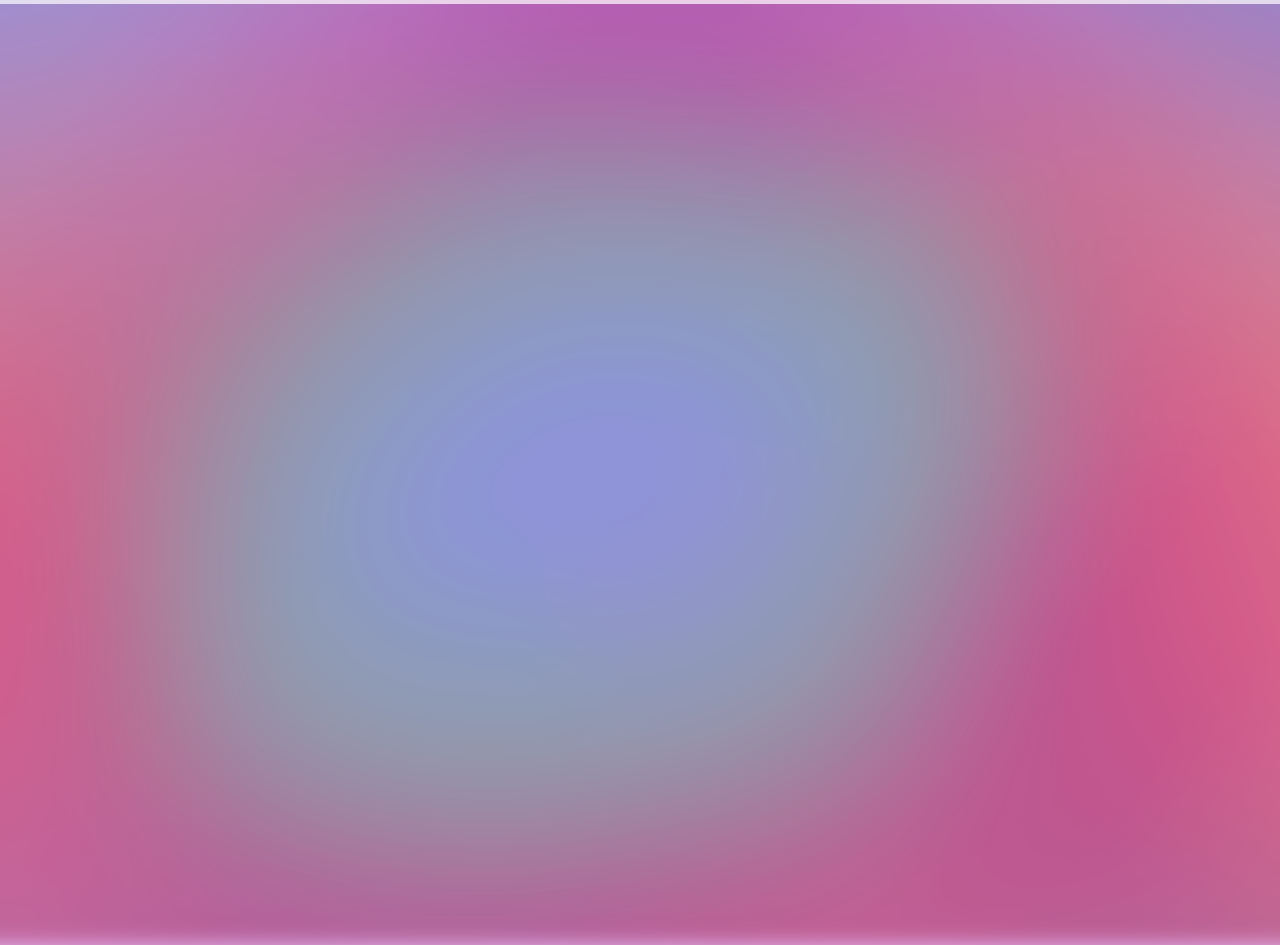
<file: index.html>
<!DOCTYPE html><html><head><meta charset="UTF-8"><link rel="dns-prefetch" href="//freegeoip.net"><link rel="dns-prefetch" href="//itunes.apple.com"><link rel="dns-prefetch" href="//a1.phobos.apple.com"><link rel="dns-prefetch" href="//ws.spotify.com"><link rel="dns-prefetch" href="//embed.spotify.com"><title>Music</title><meta name="viewport" content="initial-scale=1,maximum-scale=1"><meta name="apple-mobile-web-app-capable" content="yes"><meta name="apple-mobile-web-app-status-bar-style" content="black-translucent"><style>@font-face{font-family:'Open Sans';font-style:normal;font-weight:300;src:local('Open Sans Light'),local('OpenSans-Light'),url([data-uri]) format('woff')}@font-face{font-family:'Open Sans';font-style:normal;font-weight:400;src:local('Open Sans'),local('OpenSans'),url([data-uri]) format('woff')}@font-face{font-family:'Open Sans';font-style:normal;font-weight:700;src:local('Open Sans Bold'),local('OpenSans-Bold'),url([data-uri]) format('woff')}*{font-family:'Open Sans';-webkit-tap-highlight-color:rgba(0,0,0,0)}:focus{outline:0}html{padding:0;margin:0}body:before{content:"";position:absolute;top:-5%;left:-5%;background-image:url('[data-uri]');-webkit-background-size:cover;background-size:cover;background-position:center;background-repeat:repeat-y;z-index:-1;height:110%;width:110%;-webkit-filter:blur(10px);filter:blur(10px);opacity:.7}body{height:100%;overflow:hidden;padding:0;margin:0}.music{width:100%;height:100%;padding-top:3%;padding-left:2%;position:absolute;left:0;top:0;overflow-x:hidden;overflow-y:scroll;-webkit-overflow-scrolling:touch;-ms-transform:translate3d(0,0,0);-webkit-transform:translate3d(0,0,0);transform:translate3d(0,0,0);display:-webkit-box;display:-webkit-flex;display:-ms-flexbox;display:flex;-webkit-box-orient:horizontal;-webkit-box-direction:normal;-webkit-flex-direction:row;-ms-flex-direction:row;flex-direction:row;-webkit-flex-wrap:wrap;-ms-flex-wrap:wrap;flex-wrap:wrap;-webkit-box-pack:center;-webkit-justify-content:center;-ms-flex-pack:center;justify-content:center;-webkit-align-self:flex-start;-ms-flex-item-align:start;align-self:flex-start;-webkit-align-content:space-between;-ms-flex-line-pack:justify;align-content:space-between}.song{float:left;margin:3%;margin-left:0;margin-top:0;text-align:center;width:170px;height:240px;overflow:hidden;-webkit-transition:all .5s,height .75s;transition:all .5s,height .75s;white-space:nowrap}.song:hover{cursor:pointer;color:#FFF;opacity:.7;white-space:normal}.song>p{margin:0;padding:0;overflow:hidden;white-space:nowrap;text-overflow:ellipsis}.song>p:nth-of-type(1){margin:0;padding:0;font-size:1.5em;font-weight:500;white-space:inherit!important}.art{width:100%;border-radius:2%;-webkit-background-size:cover;background-size:cover}.listened{opacity:0}.playing{height:100%;width:100%;padding-top:10%;margin:0;z-index:100;position:absolute;font-size:5em;top:0;display:block;left:0;background-color:#000;color:#FFF;cursor:default!important;opacity:.95}.playing>img{opacity:1!important;width:330px;height:330px}.playing:hover{opacity:.95}.player{display:none}.pace .pace-progress{background:#fff;position:fixed;z-index:2000;top:0;left:0;height:4px;opacity:.7;-ms-transform:translate3d(0,0,0);-webkit-transform:translate3d(0,0,0);transform:translate3d(0,0,0);-webkit-transition:width 1s;-moz-transition:width 1s;-o-transition:width 1s;transition:width 1s}.pace-inactive{display:none}#colorBG{-ms-transform:translate3d(0,0,0);-webkit-transform:translate3d(0,0,0);transform:translate3d(0,0,0);width:115%;height:115%;top:-10%;position:absolute;left:-10%;opacity:.4}</style><link rel="apple-touch-icon" sizes="57x57" href="apple-touch-icon-57x57.png"><link rel="apple-touch-icon" sizes="114x114" href="apple-touch-icon-114x114.png"><link rel="apple-touch-icon" sizes="72x72" href="apple-touch-icon-72x72.png"><link rel="apple-touch-icon" sizes="144x144" href="apple-touch-icon-144x144.png"><link rel="apple-touch-icon" sizes="60x60" href="apple-touch-icon-60x60.png"><link rel="apple-touch-icon" sizes="120x120" href="apple-touch-icon-120x120.png"><link rel="apple-touch-icon" sizes="76x76" href="apple-touch-icon-76x76.png"><link rel="apple-touch-icon" sizes="152x152" href="apple-touch-icon-152x152.png"><link rel="icon" type="image/png" href="favicon-196x196.png" sizes="196x196"><link rel="icon" type="image/png" href="favicon-160x160.png" sizes="160x160"><link rel="icon" type="image/png" href="favicon-96x96.png" sizes="96x96"><link rel="icon" type="image/png" href="favicon-16x16.png" sizes="16x16"><link rel="icon" type="image/png" href="favicon-32x32.png" sizes="32x32"><meta name="msapplication-TileColor" content="#da532c"><meta name="msapplication-TileImage" content="mstile-144x144.png"></head><body><canvas id="colorBG">Your browser does not support HTML5 canvas.</canvas><noscript><h1 class="nojs" style="font-size: 2.5em;
    text-align: center;
    margin-top: 15%;
    color: #fff">Looks like theres a problem with your javascript execution</h1><p class="nojs midway-horizontal" style="font-size: 1.5em;  text-align: center;
    color: #FFF">If javascript isnt enabled please <a href="//support.google.com/adsense/answer/12654">enable</a>it to use music.</p></noscript><section class="music midway-horizontal"></section><audio class="player" preload="auto" controls><source id="playersrc" type="audio/mpeg"></source></audio><div id="invisifpar" style="display:none"><iframe sandbox="allow-scripts allow-same-origin" id="invisif"></iframe></div><script>!function(e,t){"object"==typeof module&&"object"==typeof module.exports?module.exports=e.document?t(e,!0):function(e){if(!e.document)throw new Error("jQuery requires a window with a document");return t(e)}:t(e)}("undefined"!=typeof window?window:this,function(e,t){function n(e){var t=e.length,n=P.type(e);return"function"===n||P.isWindow(e)?!1:1===e.nodeType&&t?!0:"array"===n||0===t||"number"==typeof t&&t>0&&t-1 in e}function r(e,t,n){if(P.isFunction(t))return P.grep(e,function(e,r){return!!t.call(e,r,e)!==n});if(t.nodeType)return P.grep(e,function(e){return e===t!==n});if("string"==typeof t){if(X.test(t))return P.filter(t,e,n);t=P.filter(t,e)}return P.grep(e,function(e){return k.call(t,e)>=0!==n})}function i(e,t){for(;(e=e[t])&&1!==e.nodeType;);return e}function o(e){var t=Y[e]={};return P.each(e.match(J)||[],function(e,n){t[n]=!0}),t}function a(){M.removeEventListener("DOMContentLoaded",a,!1),e.removeEventListener("load",a,!1),P.ready()}function s(){Object.defineProperty(this.cache={},0,{get:function(){return{}}}),this.expando=P.expando+Math.random()}function u(e,t,n){var r;if(void 0===n&&1===e.nodeType)if(r="data-"+t.replace(rt,"-$1").toLowerCase(),n=e.getAttribute(r),"string"==typeof n){try{n="true"===n?!0:"false"===n?!1:"null"===n?null:+n+""===n?+n:nt.test(n)?P.parseJSON(n):n}catch(i){}tt.set(e,t,n)}else n=void 0;return n}function c(){return!0}function l(){return!1}function f(){try{return M.activeElement}catch(e){}}function p(e,t){return P.nodeName(e,"table")&&P.nodeName(11!==t.nodeType?t:t.firstChild,"tr")?e.getElementsByTagName("tbody")[0]||e.appendChild(e.ownerDocument.createElement("tbody")):e}function d(e){return e.type=(null!==e.getAttribute("type"))+"/"+e.type,e}function h(e){var t=mt.exec(e.type);return t?e.type=t[1]:e.removeAttribute("type"),e}function g(e,t){for(var n=0,r=e.length;r>n;n++)et.set(e[n],"globalEval",!t||et.get(t[n],"globalEval"))}function m(e,t){var n,r,i,o,a,s,u,c;if(1===t.nodeType){if(et.hasData(e)&&(o=et.access(e),a=et.set(t,o),c=o.events)){delete a.handle,a.events={};for(i in c)for(n=0,r=c[i].length;r>n;n++)P.event.add(t,i,c[i][n])}tt.hasData(e)&&(s=tt.access(e),u=P.extend({},s),tt.set(t,u))}}function v(e,t){var n=e.getElementsByTagName?e.getElementsByTagName(t||"*"):e.querySelectorAll?e.querySelectorAll(t||"*"):[];return void 0===t||t&&P.nodeName(e,t)?P.merge([e],n):n}function y(e,t){var n=t.nodeName.toLowerCase();"input"===n&&it.test(e.type)?t.checked=e.checked:("input"===n||"textarea"===n)&&(t.defaultValue=e.defaultValue)}function x(e){return function(t,n){"string"!=typeof t&&(n=t,t="*");var r,i=0,o=t.toLowerCase().match(J)||[];if(P.isFunction(n))for(;r=o[i++];)"+"===r[0]?(r=r.slice(1)||"*",(e[r]=e[r]||[]).unshift(n)):(e[r]=e[r]||[]).push(n)}}function b(e,t,n,r){function i(s){var u;return o[s]=!0,P.each(e[s]||[],function(e,s){var c=s(t,n,r);return"string"!=typeof c||a||o[c]?a?!(u=c):void 0:(t.dataTypes.unshift(c),i(c),!1)}),u}var o={},a=e===Pt;return i(t.dataTypes[0])||!o["*"]&&i("*")}function T(e,t){var n,r,i=P.ajaxSettings.flatOptions||{};for(n in t)void 0!==t[n]&&((i[n]?e:r||(r={}))[n]=t[n]);return r&&P.extend(!0,e,r),e}function w(e,t,n){for(var r,i,o,a,s=e.contents,u=e.dataTypes;"*"===u[0];)u.shift(),void 0===r&&(r=e.mimeType||t.getResponseHeader("Content-Type"));if(r)for(i in s)if(s[i]&&s[i].test(r)){u.unshift(i);break}if(u[0]in n)o=u[0];else{for(i in n){if(!u[0]||e.converters[i+" "+u[0]]){o=i;break}a||(a=i)}o=o||a}return o?(o!==u[0]&&u.unshift(o),n[o]):void 0}function C(e,t,n,r){var i,o,a,s,u,c={},l=e.dataTypes.slice();if(l[1])for(a in e.converters)c[a.toLowerCase()]=e.converters[a];for(o=l.shift();o;)if(e.responseFields[o]&&(n[e.responseFields[o]]=t),!u&&r&&e.dataFilter&&(t=e.dataFilter(t,e.dataType)),u=o,o=l.shift())if("*"===o)o=u;else if("*"!==u&&u!==o){if(a=c[u+" "+o]||c["* "+o],!a)for(i in c)if(s=i.split(" "),s[1]===o&&(a=c[u+" "+s[0]]||c["* "+s[0]])){a===!0?a=c[i]:c[i]!==!0&&(o=s[0],l.unshift(s[1]));break}if(a!==!0)if(a&&e["throws"])t=a(t);else try{t=a(t)}catch(f){return{state:"parsererror",error:a?f:"No conversion from "+u+" to "+o}}}return{state:"success",data:t}}function N(e,t,n,r){var i;if(P.isArray(t))P.each(t,function(t,i){n||It.test(e)?r(e,i):N(e+"["+("object"==typeof i?t:"")+"]",i,n,r)});else if(n||"object"!==P.type(t))r(e,t);else for(i in t)N(e+"["+i+"]",t[i],n,r)}var j=[],E=j.slice,D=j.concat,S=j.push,k=j.indexOf,A={},L=A.toString,q=A.hasOwnProperty,H="".trim,O={},M=e.document,F="2.1.0 -deprecated,-css,-css/addGetHookIf,-css/curCSS,-css/defaultDisplay,-css/hiddenVisibleSelectors,-css/support,-css/swap,-css/var/cssExpand,-css/var/getStyles,-css/var/isHidden,-css/var/rmargin,-css/var/rnumnonpx,-effects,-effects/animatedSelector,-effects/Tween,-dimensions,-offset,-dimentions,-wrap,-exports/amd",P=function(e,t){return new P.fn.init(e,t)},R=/^-ms-/,$=/-([\da-z])/gi,B=function(e,t){return t.toUpperCase()};P.fn=P.prototype={jquery:F,constructor:P,selector:"",length:0,toArray:function(){return E.call(this)},get:function(e){return null!=e?0>e?this[e+this.length]:this[e]:E.call(this)},pushStack:function(e){var t=P.merge(this.constructor(),e);return t.prevObject=this,t.context=this.context,t},each:function(e,t){return P.each(this,e,t)},map:function(e){return this.pushStack(P.map(this,function(t,n){return e.call(t,n,t)}))},slice:function(){return this.pushStack(E.apply(this,arguments))},first:function(){return this.eq(0)},last:function(){return this.eq(-1)},eq:function(e){var t=this.length,n=+e+(0>e?t:0);return this.pushStack(n>=0&&t>n?[this[n]]:[])},end:function(){return this.prevObject||this.constructor(null)},push:S,sort:j.sort,splice:j.splice},P.extend=P.fn.extend=function(){var e,t,n,r,i,o,a=arguments[0]||{},s=1,u=arguments.length,c=!1;for("boolean"==typeof a&&(c=a,a=arguments[s]||{},s++),"object"==typeof a||P.isFunction(a)||(a={}),s===u&&(a=this,s--);u>s;s++)if(null!=(e=arguments[s]))for(t in e)n=a[t],r=e[t],a!==r&&(c&&r&&(P.isPlainObject(r)||(i=P.isArray(r)))?(i?(i=!1,o=n&&P.isArray(n)?n:[]):o=n&&P.isPlainObject(n)?n:{},a[t]=P.extend(c,o,r)):void 0!==r&&(a[t]=r));return a},P.extend({expando:"jQuery"+(F+Math.random()).replace(/\D/g,""),isReady:!0,error:function(e){throw new Error(e)},noop:function(){},isFunction:function(e){return"function"===P.type(e)},isArray:Array.isArray,isWindow:function(e){return null!=e&&e===e.window},isNumeric:function(e){return e-parseFloat(e)>=0},isPlainObject:function(e){if("object"!==P.type(e)||e.nodeType||P.isWindow(e))return!1;try{if(e.constructor&&!q.call(e.constructor.prototype,"isPrototypeOf"))return!1}catch(t){return!1}return!0},isEmptyObject:function(e){var t;for(t in e)return!1;return!0},type:function(e){return null==e?e+"":"object"==typeof e||"function"==typeof e?A[L.call(e)]||"object":typeof e},globalEval:function(e){var t,n=eval;e=P.trim(e),e&&(1===e.indexOf("use strict")?(t=M.createElement("script"),t.text=e,M.head.appendChild(t).parentNode.removeChild(t)):n(e))},camelCase:function(e){return e.replace(R,"ms-").replace($,B)},nodeName:function(e,t){return e.nodeName&&e.nodeName.toLowerCase()===t.toLowerCase()},each:function(e,t,r){var i,o=0,a=e.length,s=n(e);if(r){if(s)for(;a>o&&(i=t.apply(e[o],r),i!==!1);o++);else for(o in e)if(i=t.apply(e[o],r),i===!1)break}else if(s)for(;a>o&&(i=t.call(e[o],o,e[o]),i!==!1);o++);else for(o in e)if(i=t.call(e[o],o,e[o]),i===!1)break;return e},trim:function(e){return null==e?"":H.call(e)},makeArray:function(e,t){var r=t||[];return null!=e&&(n(Object(e))?P.merge(r,"string"==typeof e?[e]:e):S.call(r,e)),r},inArray:function(e,t,n){return null==t?-1:k.call(t,e,n)},merge:function(e,t){for(var n=+t.length,r=0,i=e.length;n>r;r++)e[i++]=t[r];return e.length=i,e},grep:function(e,t,n){for(var r,i=[],o=0,a=e.length,s=!n;a>o;o++)r=!t(e[o],o),r!==s&&i.push(e[o]);return i},map:function(e,t,r){var i,o=0,a=e.length,s=n(e),u=[];if(s)for(;a>o;o++)i=t(e[o],o,r),null!=i&&u.push(i);else for(o in e)i=t(e[o],o,r),null!=i&&u.push(i);return D.apply([],u)},guid:1,proxy:function(e,t){var n,r,i;return"string"==typeof t&&(n=e[t],t=e,e=n),P.isFunction(e)?(r=E.call(arguments,2),i=function(){return e.apply(t||this,r.concat(E.call(arguments)))},i.guid=e.guid=e.guid||P.guid++,i):void 0},now:Date.now,support:O}),P.each("Boolean Number String Function Array Date RegExp Object Error".split(" "),function(e,t){A["[object "+t+"]"]=t.toLowerCase()});var I=function(e){function t(e,t,n,r){var i,o,a,s,u,c,f,h,g,m;if((t?t.ownerDocument||t:B)!==q&&L(t),t=t||q,n=n||[],!e||"string"!=typeof e)return n;if(1!==(s=t.nodeType)&&9!==s)return[];if(O&&!r){if(i=yt.exec(e))if(a=i[1]){if(9===s){if(o=t.getElementById(a),!o||!o.parentNode)return n;if(o.id===a)return n.push(o),n}else if(t.ownerDocument&&(o=t.ownerDocument.getElementById(a))&&R(t,o)&&o.id===a)return n.push(o),n}else{if(i[2])return Z.apply(n,t.getElementsByTagName(e)),n;if((a=i[3])&&C.getElementsByClassName&&t.getElementsByClassName)return Z.apply(n,t.getElementsByClassName(a)),n}if(C.qsa&&(!M||!M.test(e))){if(h=f=$,g=t,m=9===s&&e,1===s&&"object"!==t.nodeName.toLowerCase()){for(c=p(e),(f=t.getAttribute("id"))?h=f.replace(bt,"\\$&"):t.setAttribute("id",h),h="[id='"+h+"'] ",u=c.length;u--;)c[u]=h+d(c[u]);g=xt.test(e)&&l(t.parentNode)||t,m=c.join(",")}if(m)try{return Z.apply(n,g.querySelectorAll(m)),n}catch(v){}finally{f||t.removeAttribute("id")}}}return T(e.replace(ut,"$1"),t,n,r)}function n(){function e(n,r){return t.push(n+" ")>N.cacheLength&&delete e[t.shift()],e[n+" "]=r}var t=[];return e}function r(e){return e[$]=!0,e}function i(e){var t=q.createElement("div");try{return!!e(t)}catch(n){return!1}finally{t.parentNode&&t.parentNode.removeChild(t),t=null}}function o(e,t){for(var n=e.split("|"),r=e.length;r--;)N.attrHandle[n[r]]=t}function a(e,t){var n=t&&e,r=n&&1===e.nodeType&&1===t.nodeType&&(~t.sourceIndex||G)-(~e.sourceIndex||G);if(r)return r;if(n)for(;n=n.nextSibling;)if(n===t)return-1;return e?1:-1}function s(e){return function(t){var n=t.nodeName.toLowerCase();return"input"===n&&t.type===e}}function u(e){return function(t){var n=t.nodeName.toLowerCase();return("input"===n||"button"===n)&&t.type===e}}function c(e){return r(function(t){return t=+t,r(function(n,r){for(var i,o=e([],n.length,t),a=o.length;a--;)n[i=o[a]]&&(n[i]=!(r[i]=n[i]))})})}function l(e){return e&&typeof e.getElementsByTagName!==z&&e}function f(){}function p(e,n){var r,i,o,a,s,u,c,l=X[e+" "];if(l)return n?0:l.slice(0);for(s=e,u=[],c=N.preFilter;s;){(!r||(i=ct.exec(s)))&&(i&&(s=s.slice(i[0].length)||s),u.push(o=[])),r=!1,(i=lt.exec(s))&&(r=i.shift(),o.push({value:r,type:i[0].replace(ut," ")}),s=s.slice(r.length));for(a in N.filter)!(i=ht[a].exec(s))||c[a]&&!(i=c[a](i))||(r=i.shift(),o.push({value:r,type:a,matches:i}),s=s.slice(r.length));if(!r)break}return n?s.length:s?t.error(e):X(e,u).slice(0)}function d(e){for(var t=0,n=e.length,r="";n>t;t++)r+=e[t].value;return r}function h(e,t,n){var r=t.dir,i=n&&"parentNode"===r,o=W++;return t.first?function(t,n,o){for(;t=t[r];)if(1===t.nodeType||i)return e(t,n,o)}:function(t,n,a){var s,u,c=[I,o];if(a){for(;t=t[r];)if((1===t.nodeType||i)&&e(t,n,a))return!0}else for(;t=t[r];)if(1===t.nodeType||i){if(u=t[$]||(t[$]={}),(s=u[r])&&s[0]===I&&s[1]===o)return c[2]=s[2];if(u[r]=c,c[2]=e(t,n,a))return!0}}}function g(e){return e.length>1?function(t,n,r){for(var i=e.length;i--;)if(!e[i](t,n,r))return!1;return!0}:e[0]}function m(e,t,n,r,i){for(var o,a=[],s=0,u=e.length,c=null!=t;u>s;s++)(o=e[s])&&(!n||n(o,r,i))&&(a.push(o),c&&t.push(s));return a}function v(e,t,n,i,o,a){return i&&!i[$]&&(i=v(i)),o&&!o[$]&&(o=v(o,a)),r(function(r,a,s,u){var c,l,f,p=[],d=[],h=a.length,g=r||b(t||"*",s.nodeType?[s]:s,[]),v=!e||!r&&t?g:m(g,p,e,s,u),y=n?o||(r?e:h||i)?[]:a:v;if(n&&n(v,y,s,u),i)for(c=m(y,d),i(c,[],s,u),l=c.length;l--;)(f=c[l])&&(y[d[l]]=!(v[d[l]]=f));if(r){if(o||e){if(o){for(c=[],l=y.length;l--;)(f=y[l])&&c.push(v[l]=f);o(null,y=[],c,u)}for(l=y.length;l--;)(f=y[l])&&(c=o?tt.call(r,f):p[l])>-1&&(r[c]=!(a[c]=f))}}else y=m(y===a?y.splice(h,y.length):y),o?o(null,a,y,u):Z.apply(a,y)})}function y(e){for(var t,n,r,i=e.length,o=N.relative[e[0].type],a=o||N.relative[" "],s=o?1:0,u=h(function(e){return e===t},a,!0),c=h(function(e){return tt.call(t,e)>-1},a,!0),l=[function(e,n,r){return!o&&(r||n!==S)||((t=n).nodeType?u(e,n,r):c(e,n,r))}];i>s;s++)if(n=N.relative[e[s].type])l=[h(g(l),n)];else{if(n=N.filter[e[s].type].apply(null,e[s].matches),n[$]){for(r=++s;i>r&&!N.relative[e[r].type];r++);return v(s>1&&g(l),s>1&&d(e.slice(0,s-1).concat({value:" "===e[s-2].type?"*":""})).replace(ut,"$1"),n,r>s&&y(e.slice(s,r)),i>r&&y(e=e.slice(r)),i>r&&d(e))}l.push(n)}return g(l)}function x(e,n){var i=n.length>0,o=e.length>0,a=function(r,a,s,u,c){var l,f,p,d=0,h="0",g=r&&[],v=[],y=S,x=r||o&&N.find.TAG("*",c),b=I+=null==y?1:Math.random()||.1,T=x.length;for(c&&(S=a!==q&&a);h!==T&&null!=(l=x[h]);h++){if(o&&l){for(f=0;p=e[f++];)if(p(l,a,s)){u.push(l);break}c&&(I=b)}i&&((l=!p&&l)&&d--,r&&g.push(l))}if(d+=h,i&&h!==d){for(f=0;p=n[f++];)p(g,v,a,s);if(r){if(d>0)for(;h--;)g[h]||v[h]||(v[h]=Y.call(u));v=m(v)}Z.apply(u,v),c&&!r&&v.length>0&&d+n.length>1&&t.uniqueSort(u)}return c&&(I=b,S=y),g};return i?r(a):a}function b(e,n,r){for(var i=0,o=n.length;o>i;i++)t(e,n[i],r);return r}function T(e,t,n,r){var i,o,a,s,u,c=p(e);if(!r&&1===c.length){if(o=c[0]=c[0].slice(0),o.length>2&&"ID"===(a=o[0]).type&&C.getById&&9===t.nodeType&&O&&N.relative[o[1].type]){if(t=(N.find.ID(a.matches[0].replace(Tt,wt),t)||[])[0],!t)return n;e=e.slice(o.shift().value.length)}for(i=ht.needsContext.test(e)?0:o.length;i--&&(a=o[i],!N.relative[s=a.type]);)if((u=N.find[s])&&(r=u(a.matches[0].replace(Tt,wt),xt.test(o[0].type)&&l(t.parentNode)||t))){if(o.splice(i,1),e=r.length&&d(o),!e)return Z.apply(n,r),n;break}}return D(e,c)(r,t,!O,n,xt.test(e)&&l(t.parentNode)||t),n}var w,C,N,j,E,D,S,k,A,L,q,H,O,M,F,P,R,$="sizzle"+-new Date,B=e.document,I=0,W=0,_=n(),X=n(),U=n(),V=function(e,t){return e===t&&(A=!0),0},z="undefined",G=1<<31,Q={}.hasOwnProperty,J=[],Y=J.pop,K=J.push,Z=J.push,et=J.slice,tt=J.indexOf||function(e){for(var t=0,n=this.length;n>t;t++)if(this[t]===e)return t;return-1},nt="checked|selected|async|autofocus|autoplay|controls|defer|disabled|hidden|ismap|loop|multiple|open|readonly|required|scoped",rt="[\\x20\\t\\r\\n\\f]",it="(?:\\\\.|[\\w-]|[^\\x00-\\xa0])+",ot=it.replace("w","w#"),at="\\["+rt+"*("+it+")"+rt+"*(?:([*^$|!~]?=)"+rt+"*(?:(['\"])((?:\\\\.|[^\\\\])*?)\\3|("+ot+")|)|)"+rt+"*\\]",st=":("+it+")(?:\\(((['\"])((?:\\\\.|[^\\\\])*?)\\3|((?:\\\\.|[^\\\\()[\\]]|"+at.replace(3,8)+")*)|.*)\\)|)",ut=new RegExp("^"+rt+"+|((?:^|[^\\\\])(?:\\\\.)*)"+rt+"+$","g"),ct=new RegExp("^"+rt+"*,"+rt+"*"),lt=new RegExp("^"+rt+"*([>+~]|"+rt+")"+rt+"*"),ft=new RegExp("="+rt+"*([^\\]'\"]*?)"+rt+"*\\]","g"),pt=new RegExp(st),dt=new RegExp("^"+ot+"$"),ht={ID:new RegExp("^#("+it+")"),CLASS:new RegExp("^\\.("+it+")"),TAG:new RegExp("^("+it.replace("w","w*")+")"),ATTR:new RegExp("^"+at),PSEUDO:new RegExp("^"+st),CHILD:new RegExp("^:(only|first|last|nth|nth-last)-(child|of-type)(?:\\("+rt+"*(even|odd|(([+-]|)(\\d*)n|)"+rt+"*(?:([+-]|)"+rt+"*(\\d+)|))"+rt+"*\\)|)","i"),bool:new RegExp("^(?:"+nt+")$","i"),needsContext:new RegExp("^"+rt+"*[>+~]|:(even|odd|eq|gt|lt|nth|first|last)(?:\\("+rt+"*((?:-\\d)?\\d*)"+rt+"*\\)|)(?=[^-]|$)","i")},gt=/^(?:input|select|textarea|button)$/i,mt=/^h\d$/i,vt=/^[^{]+\{\s*\[native \w/,yt=/^(?:#([\w-]+)|(\w+)|\.([\w-]+))$/,xt=/[+~]/,bt=/'|\\/g,Tt=new RegExp("\\\\([\\da-f]{1,6}"+rt+"?|("+rt+")|.)","ig"),wt=function(e,t,n){var r="0x"+t-65536;return r!==r||n?t:0>r?String.fromCharCode(r+65536):String.fromCharCode(55296|r>>10,56320|1023&r)};try{Z.apply(J=et.call(B.childNodes),B.childNodes),J[B.childNodes.length].nodeType}catch(Ct){Z={apply:J.length?function(e,t){K.apply(e,et.call(t))}:function(e,t){for(var n=e.length,r=0;e[n++]=t[r++];);e.length=n-1}}}C=t.support={},E=t.isXML=function(e){var t=e&&(e.ownerDocument||e).documentElement;return t?"HTML"!==t.nodeName:!1},L=t.setDocument=function(e){var t,n=e?e.ownerDocument||e:B,r=n.defaultView;return n!==q&&9===n.nodeType&&n.documentElement?(q=n,H=n.documentElement,O=!E(n),r&&r!==r.top&&(r.addEventListener?r.addEventListener("unload",function(){L()},!1):r.attachEvent&&r.attachEvent("onunload",function(){L()})),C.attributes=i(function(e){return e.className="i",!e.getAttribute("className")}),C.getElementsByTagName=i(function(e){return e.appendChild(n.createComment("")),!e.getElementsByTagName("*").length}),C.getElementsByClassName=vt.test(n.getElementsByClassName)&&i(function(e){return e.innerHTML="<div class='a'></div><div class='a i'></div>",e.firstChild.className="i",2===e.getElementsByClassName("i").length}),C.getById=i(function(e){return H.appendChild(e).id=$,!n.getElementsByName||!n.getElementsByName($).length}),C.getById?(N.find.ID=function(e,t){if(typeof t.getElementById!==z&&O){var n=t.getElementById(e);return n&&n.parentNode?[n]:[]}},N.filter.ID=function(e){var t=e.replace(Tt,wt);return function(e){return e.getAttribute("id")===t}}):(delete N.find.ID,N.filter.ID=function(e){var t=e.replace(Tt,wt);return function(e){var n=typeof e.getAttributeNode!==z&&e.getAttributeNode("id");return n&&n.value===t}}),N.find.TAG=C.getElementsByTagName?function(e,t){return typeof t.getElementsByTagName!==z?t.getElementsByTagName(e):void 0}:function(e,t){var n,r=[],i=0,o=t.getElementsByTagName(e);if("*"===e){for(;n=o[i++];)1===n.nodeType&&r.push(n);return r}return o},N.find.CLASS=C.getElementsByClassName&&function(e,t){return typeof t.getElementsByClassName!==z&&O?t.getElementsByClassName(e):void 0},F=[],M=[],(C.qsa=vt.test(n.querySelectorAll))&&(i(function(e){e.innerHTML="<select t=''><option selected=''></option></select>",e.querySelectorAll("[t^='']").length&&M.push("[*^$]="+rt+"*(?:''|\"\")"),e.querySelectorAll("[selected]").length||M.push("\\["+rt+"*(?:value|"+nt+")"),e.querySelectorAll(":checked").length||M.push(":checked")}),i(function(e){var t=n.createElement("input");t.setAttribute("type","hidden"),e.appendChild(t).setAttribute("name","D"),e.querySelectorAll("[name=d]").length&&M.push("name"+rt+"*[*^$|!~]?="),e.querySelectorAll(":enabled").length||M.push(":enabled",":disabled"),e.querySelectorAll("*,:x"),M.push(",.*:")})),(C.matchesSelector=vt.test(P=H.webkitMatchesSelector||H.mozMatchesSelector||H.oMatchesSelector||H.msMatchesSelector))&&i(function(e){C.disconnectedMatch=P.call(e,"div"),P.call(e,"[s!='']:x"),F.push("!=",st)}),M=M.length&&new RegExp(M.join("|")),F=F.length&&new RegExp(F.join("|")),t=vt.test(H.compareDocumentPosition),R=t||vt.test(H.contains)?function(e,t){var n=9===e.nodeType?e.documentElement:e,r=t&&t.parentNode;return e===r||!(!r||1!==r.nodeType||!(n.contains?n.contains(r):e.compareDocumentPosition&&16&e.compareDocumentPosition(r)))}:function(e,t){if(t)for(;t=t.parentNode;)if(t===e)return!0;return!1},V=t?function(e,t){if(e===t)return A=!0,0;var r=!e.compareDocumentPosition-!t.compareDocumentPosition;return r?r:(r=(e.ownerDocument||e)===(t.ownerDocument||t)?e.compareDocumentPosition(t):1,1&r||!C.sortDetached&&t.compareDocumentPosition(e)===r?e===n||e.ownerDocument===B&&R(B,e)?-1:t===n||t.ownerDocument===B&&R(B,t)?1:k?tt.call(k,e)-tt.call(k,t):0:4&r?-1:1)}:function(e,t){if(e===t)return A=!0,0;var r,i=0,o=e.parentNode,s=t.parentNode,u=[e],c=[t];if(!o||!s)return e===n?-1:t===n?1:o?-1:s?1:k?tt.call(k,e)-tt.call(k,t):0;if(o===s)return a(e,t);for(r=e;r=r.parentNode;)u.unshift(r);for(r=t;r=r.parentNode;)c.unshift(r);for(;u[i]===c[i];)i++;return i?a(u[i],c[i]):u[i]===B?-1:c[i]===B?1:0},n):q},t.matches=function(e,n){return t(e,null,null,n)},t.matchesSelector=function(e,n){if((e.ownerDocument||e)!==q&&L(e),n=n.replace(ft,"='$1']"),!(!C.matchesSelector||!O||F&&F.test(n)||M&&M.test(n)))try{var r=P.call(e,n);if(r||C.disconnectedMatch||e.document&&11!==e.document.nodeType)return r}catch(i){}return t(n,q,null,[e]).length>0},t.contains=function(e,t){return(e.ownerDocument||e)!==q&&L(e),R(e,t)},t.attr=function(e,t){(e.ownerDocument||e)!==q&&L(e);var n=N.attrHandle[t.toLowerCase()],r=n&&Q.call(N.attrHandle,t.toLowerCase())?n(e,t,!O):void 0;return void 0!==r?r:C.attributes||!O?e.getAttribute(t):(r=e.getAttributeNode(t))&&r.specified?r.value:null},t.error=function(e){throw new Error("Syntax error, unrecognized expression: "+e)},t.uniqueSort=function(e){var t,n=[],r=0,i=0;if(A=!C.detectDuplicates,k=!C.sortStable&&e.slice(0),e.sort(V),A){for(;t=e[i++];)t===e[i]&&(r=n.push(i));for(;r--;)e.splice(n[r],1)}return k=null,e},j=t.getText=function(e){var t,n="",r=0,i=e.nodeType;if(i){if(1===i||9===i||11===i){if("string"==typeof e.textContent)return e.textContent;for(e=e.firstChild;e;e=e.nextSibling)n+=j(e)}else if(3===i||4===i)return e.nodeValue}else for(;t=e[r++];)n+=j(t);return n},N=t.selectors={cacheLength:50,createPseudo:r,match:ht,attrHandle:{},find:{},relative:{">":{dir:"parentNode",first:!0}," ":{dir:"parentNode"},"+":{dir:"previousSibling",first:!0},"~":{dir:"previousSibling"}},preFilter:{ATTR:function(e){return e[1]=e[1].replace(Tt,wt),e[3]=(e[4]||e[5]||"").replace(Tt,wt),"~="===e[2]&&(e[3]=" "+e[3]+" "),e.slice(0,4)},CHILD:function(e){return e[1]=e[1].toLowerCase(),"nth"===e[1].slice(0,3)?(e[3]||t.error(e[0]),e[4]=+(e[4]?e[5]+(e[6]||1):2*("even"===e[3]||"odd"===e[3])),e[5]=+(e[7]+e[8]||"odd"===e[3])):e[3]&&t.error(e[0]),e},PSEUDO:function(e){var t,n=!e[5]&&e[2];return ht.CHILD.test(e[0])?null:(e[3]&&void 0!==e[4]?e[2]=e[4]:n&&pt.test(n)&&(t=p(n,!0))&&(t=n.indexOf(")",n.length-t)-n.length)&&(e[0]=e[0].slice(0,t),e[2]=n.slice(0,t)),e.slice(0,3))}},filter:{TAG:function(e){var t=e.replace(Tt,wt).toLowerCase();return"*"===e?function(){return!0}:function(e){return e.nodeName&&e.nodeName.toLowerCase()===t}},CLASS:function(e){var t=_[e+" "];return t||(t=new RegExp("(^|"+rt+")"+e+"("+rt+"|$)"))&&_(e,function(e){return t.test("string"==typeof e.className&&e.className||typeof e.getAttribute!==z&&e.getAttribute("class")||"")})},ATTR:function(e,n,r){return function(i){var o=t.attr(i,e);return null==o?"!="===n:n?(o+="","="===n?o===r:"!="===n?o!==r:"^="===n?r&&0===o.indexOf(r):"*="===n?r&&o.indexOf(r)>-1:"$="===n?r&&o.slice(-r.length)===r:"~="===n?(" "+o+" ").indexOf(r)>-1:"|="===n?o===r||o.slice(0,r.length+1)===r+"-":!1):!0}},CHILD:function(e,t,n,r,i){var o="nth"!==e.slice(0,3),a="last"!==e.slice(-4),s="of-type"===t;return 1===r&&0===i?function(e){return!!e.parentNode}:function(t,n,u){var c,l,f,p,d,h,g=o!==a?"nextSibling":"previousSibling",m=t.parentNode,v=s&&t.nodeName.toLowerCase(),y=!u&&!s;if(m){if(o){for(;g;){for(f=t;f=f[g];)if(s?f.nodeName.toLowerCase()===v:1===f.nodeType)return!1;h=g="only"===e&&!h&&"nextSibling"}return!0}if(h=[a?m.firstChild:m.lastChild],a&&y){for(l=m[$]||(m[$]={}),c=l[e]||[],d=c[0]===I&&c[1],p=c[0]===I&&c[2],f=d&&m.childNodes[d];f=++d&&f&&f[g]||(p=d=0)||h.pop();)if(1===f.nodeType&&++p&&f===t){l[e]=[I,d,p];break}}else if(y&&(c=(t[$]||(t[$]={}))[e])&&c[0]===I)p=c[1];else for(;(f=++d&&f&&f[g]||(p=d=0)||h.pop())&&((s?f.nodeName.toLowerCase()!==v:1!==f.nodeType)||!++p||(y&&((f[$]||(f[$]={}))[e]=[I,p]),f!==t)););return p-=i,p===r||0===p%r&&p/r>=0}}},PSEUDO:function(e,n){var i,o=N.pseudos[e]||N.setFilters[e.toLowerCase()]||t.error("unsupported pseudo: "+e);return o[$]?o(n):o.length>1?(i=[e,e,"",n],N.setFilters.hasOwnProperty(e.toLowerCase())?r(function(e,t){for(var r,i=o(e,n),a=i.length;a--;)r=tt.call(e,i[a]),e[r]=!(t[r]=i[a])}):function(e){return o(e,0,i)}):o}},pseudos:{not:r(function(e){var t=[],n=[],i=D(e.replace(ut,"$1"));return i[$]?r(function(e,t,n,r){for(var o,a=i(e,null,r,[]),s=e.length;s--;)(o=a[s])&&(e[s]=!(t[s]=o))}):function(e,r,o){return t[0]=e,i(t,null,o,n),!n.pop()}}),has:r(function(e){return function(n){return t(e,n).length>0}}),contains:r(function(e){return function(t){return(t.textContent||t.innerText||j(t)).indexOf(e)>-1}}),lang:r(function(e){return dt.test(e||"")||t.error("unsupported lang: "+e),e=e.replace(Tt,wt).toLowerCase(),function(t){var n;do if(n=O?t.lang:t.getAttribute("xml:lang")||t.getAttribute("lang"))return n=n.toLowerCase(),n===e||0===n.indexOf(e+"-");while((t=t.parentNode)&&1===t.nodeType);return!1}}),target:function(t){var n=e.location&&e.location.hash;return n&&n.slice(1)===t.id},root:function(e){return e===H},focus:function(e){return e===q.activeElement&&(!q.hasFocus||q.hasFocus())&&!!(e.type||e.href||~e.tabIndex)},enabled:function(e){return e.disabled===!1},disabled:function(e){return e.disabled===!0},checked:function(e){var t=e.nodeName.toLowerCase();return"input"===t&&!!e.checked||"option"===t&&!!e.selected},selected:function(e){return e.parentNode&&e.parentNode.selectedIndex,e.selected===!0},empty:function(e){for(e=e.firstChild;e;e=e.nextSibling)if(e.nodeType<6)return!1;return!0},parent:function(e){return!N.pseudos.empty(e)},header:function(e){return mt.test(e.nodeName)},input:function(e){return gt.test(e.nodeName)},button:function(e){var t=e.nodeName.toLowerCase();return"input"===t&&"button"===e.type||"button"===t},text:function(e){var t;return"input"===e.nodeName.toLowerCase()&&"text"===e.type&&(null==(t=e.getAttribute("type"))||"text"===t.toLowerCase())},first:c(function(){return[0]}),last:c(function(e,t){return[t-1]}),eq:c(function(e,t,n){return[0>n?n+t:n]}),even:c(function(e,t){for(var n=0;t>n;n+=2)e.push(n);return e}),odd:c(function(e,t){for(var n=1;t>n;n+=2)e.push(n);return e}),lt:c(function(e,t,n){for(var r=0>n?n+t:n;--r>=0;)e.push(r);return e}),gt:c(function(e,t,n){for(var r=0>n?n+t:n;++r<t;)e.push(r);return e})}},N.pseudos.nth=N.pseudos.eq;for(w in{radio:!0,checkbox:!0,file:!0,password:!0,image:!0})N.pseudos[w]=s(w);for(w in{submit:!0,reset:!0})N.pseudos[w]=u(w);return f.prototype=N.filters=N.pseudos,N.setFilters=new f,D=t.compile=function(e,t){var n,r=[],i=[],o=U[e+" "];if(!o){for(t||(t=p(e)),n=t.length;n--;)o=y(t[n]),o[$]?r.push(o):i.push(o);o=U(e,x(i,r))}return o},C.sortStable=$.split("").sort(V).join("")===$,C.detectDuplicates=!!A,L(),C.sortDetached=i(function(e){return 1&e.compareDocumentPosition(q.createElement("div"))}),i(function(e){return e.innerHTML="<a href='#'></a>","#"===e.firstChild.getAttribute("href")})||o("type|href|height|width",function(e,t,n){return n?void 0:e.getAttribute(t,"type"===t.toLowerCase()?1:2)}),C.attributes&&i(function(e){return e.innerHTML="<input/>",e.firstChild.setAttribute("value",""),""===e.firstChild.getAttribute("value")})||o("value",function(e,t,n){return n||"input"!==e.nodeName.toLowerCase()?void 0:e.defaultValue}),i(function(e){return null==e.getAttribute("disabled")})||o(nt,function(e,t,n){var r;return n?void 0:e[t]===!0?t.toLowerCase():(r=e.getAttributeNode(t))&&r.specified?r.value:null}),t}(e);P.find=I,P.expr=I.selectors,P.expr[":"]=P.expr.pseudos,P.unique=I.uniqueSort,P.text=I.getText,P.isXMLDoc=I.isXML,P.contains=I.contains;var W=P.expr.match.needsContext,_=/^<(\w+)\s*\/?>(?:<\/\1>|)$/,X=/^.[^:#\[\.,]*$/;P.filter=function(e,t,n){var r=t[0];return n&&(e=":not("+e+")"),1===t.length&&1===r.nodeType?P.find.matchesSelector(r,e)?[r]:[]:P.find.matches(e,P.grep(t,function(e){return 1===e.nodeType}))},P.fn.extend({find:function(e){var t,n=this.length,r=[],i=this;if("string"!=typeof e)return this.pushStack(P(e).filter(function(){for(t=0;n>t;t++)if(P.contains(i[t],this))return!0}));for(t=0;n>t;t++)P.find(e,i[t],r);return r=this.pushStack(n>1?P.unique(r):r),r.selector=this.selector?this.selector+" "+e:e,r},filter:function(e){return this.pushStack(r(this,e||[],!1))},not:function(e){return this.pushStack(r(this,e||[],!0))},is:function(e){return!!r(this,"string"==typeof e&&W.test(e)?P(e):e||[],!1).length}});var U,V=/^(?:\s*(<[\w\W]+>)[^>]*|#([\w-]*))$/,z=P.fn.init=function(e,t){var n,r;if(!e)return this;if("string"==typeof e){if(n="<"===e[0]&&">"===e[e.length-1]&&e.length>=3?[null,e,null]:V.exec(e),!n||!n[1]&&t)return!t||t.jquery?(t||U).find(e):this.constructor(t).find(e);if(n[1]){if(t=t instanceof P?t[0]:t,P.merge(this,P.parseHTML(n[1],t&&t.nodeType?t.ownerDocument||t:M,!0)),_.test(n[1])&&P.isPlainObject(t))for(n in t)P.isFunction(this[n])?this[n](t[n]):this.attr(n,t[n]);return this}return r=M.getElementById(n[2]),r&&r.parentNode&&(this.length=1,this[0]=r),this.context=M,this.selector=e,this}return e.nodeType?(this.context=this[0]=e,this.length=1,this):P.isFunction(e)?"undefined"!=typeof U.ready?U.ready(e):e(P):(void 0!==e.selector&&(this.selector=e.selector,this.context=e.context),P.makeArray(e,this))};z.prototype=P.fn,U=P(M);var G=/^(?:parents|prev(?:Until|All))/,Q={children:!0,contents:!0,next:!0,prev:!0};P.extend({dir:function(e,t,n){for(var r=[],i=void 0!==n;(e=e[t])&&9!==e.nodeType;)if(1===e.nodeType){if(i&&P(e).is(n))break;r.push(e)}return r},sibling:function(e,t){for(var n=[];e;e=e.nextSibling)1===e.nodeType&&e!==t&&n.push(e);return n}}),P.fn.extend({has:function(e){var t=P(e,this),n=t.length;return this.filter(function(){for(var e=0;n>e;e++)if(P.contains(this,t[e]))return!0})},closest:function(e,t){for(var n,r=0,i=this.length,o=[],a=W.test(e)||"string"!=typeof e?P(e,t||this.context):0;i>r;r++)for(n=this[r];n&&n!==t;n=n.parentNode)if(n.nodeType<11&&(a?a.index(n)>-1:1===n.nodeType&&P.find.matchesSelector(n,e))){o.push(n);break}return this.pushStack(o.length>1?P.unique(o):o)},index:function(e){return e?"string"==typeof e?k.call(P(e),this[0]):k.call(this,e.jquery?e[0]:e):this[0]&&this[0].parentNode?this.first().prevAll().length:-1},add:function(e,t){return this.pushStack(P.unique(P.merge(this.get(),P(e,t))))},addBack:function(e){return this.add(null==e?this.prevObject:this.prevObject.filter(e))}}),P.each({parent:function(e){var t=e.parentNode;return t&&11!==t.nodeType?t:null},parents:function(e){return P.dir(e,"parentNode")},parentsUntil:function(e,t,n){return P.dir(e,"parentNode",n)},next:function(e){return i(e,"nextSibling")},prev:function(e){return i(e,"previousSibling")},nextAll:function(e){return P.dir(e,"nextSibling")},prevAll:function(e){return P.dir(e,"previousSibling")},nextUntil:function(e,t,n){return P.dir(e,"nextSibling",n)},prevUntil:function(e,t,n){return P.dir(e,"previousSibling",n)},siblings:function(e){return P.sibling((e.parentNode||{}).firstChild,e)},children:function(e){return P.sibling(e.firstChild)},contents:function(e){return e.contentDocument||P.merge([],e.childNodes)}},function(e,t){P.fn[e]=function(n,r){var i=P.map(this,t,n);return"Until"!==e.slice(-5)&&(r=n),r&&"string"==typeof r&&(i=P.filter(r,i)),this.length>1&&(Q[e]||P.unique(i),G.test(e)&&i.reverse()),this.pushStack(i)}});var J=/\S+/g,Y={};P.Callbacks=function(e){e="string"==typeof e?Y[e]||o(e):P.extend({},e);var t,n,r,i,a,s,u=[],c=!e.once&&[],l=function(o){for(t=e.memory&&o,n=!0,s=i||0,i=0,a=u.length,r=!0;u&&a>s;s++)if(u[s].apply(o[0],o[1])===!1&&e.stopOnFalse){t=!1;break}r=!1,u&&(c?c.length&&l(c.shift()):t?u=[]:f.disable())},f={add:function(){if(u){var n=u.length;!function o(t){P.each(t,function(t,n){var r=P.type(n);"function"===r?e.unique&&f.has(n)||u.push(n):n&&n.length&&"string"!==r&&o(n)})}(arguments),r?a=u.length:t&&(i=n,l(t))}return this},remove:function(){return u&&P.each(arguments,function(e,t){for(var n;(n=P.inArray(t,u,n))>-1;)u.splice(n,1),r&&(a>=n&&a--,s>=n&&s--)}),this},has:function(e){return e?P.inArray(e,u)>-1:!(!u||!u.length)},empty:function(){return u=[],a=0,this},disable:function(){return u=c=t=void 0,this},disabled:function(){return!u},lock:function(){return c=void 0,t||f.disable(),this},locked:function(){return!c},fireWith:function(e,t){return!u||n&&!c||(t=t||[],t=[e,t.slice?t.slice():t],r?c.push(t):l(t)),this},fire:function(){return f.fireWith(this,arguments),this},fired:function(){return!!n}};return f},P.extend({Deferred:function(e){var t=[["resolve","done",P.Callbacks("once memory"),"resolved"],["reject","fail",P.Callbacks("once memory"),"rejected"],["notify","progress",P.Callbacks("memory")]],n="pending",r={state:function(){return n},always:function(){return i.done(arguments).fail(arguments),this},then:function(){var e=arguments;return P.Deferred(function(n){P.each(t,function(t,o){var a=P.isFunction(e[t])&&e[t];i[o[1]](function(){var e=a&&a.apply(this,arguments);e&&P.isFunction(e.promise)?e.promise().done(n.resolve).fail(n.reject).progress(n.notify):n[o[0]+"With"](this===r?n.promise():this,a?[e]:arguments)})}),e=null}).promise()},promise:function(e){return null!=e?P.extend(e,r):r}},i={};return r.pipe=r.then,P.each(t,function(e,o){var a=o[2],s=o[3];
r[o[1]]=a.add,s&&a.add(function(){n=s},t[1^e][2].disable,t[2][2].lock),i[o[0]]=function(){return i[o[0]+"With"](this===i?r:this,arguments),this},i[o[0]+"With"]=a.fireWith}),r.promise(i),e&&e.call(i,i),i},when:function(e){var t,n,r,i=0,o=E.call(arguments),a=o.length,s=1!==a||e&&P.isFunction(e.promise)?a:0,u=1===s?e:P.Deferred(),c=function(e,n,r){return function(i){n[e]=this,r[e]=arguments.length>1?E.call(arguments):i,r===t?u.notifyWith(n,r):--s||u.resolveWith(n,r)}};if(a>1)for(t=new Array(a),n=new Array(a),r=new Array(a);a>i;i++)o[i]&&P.isFunction(o[i].promise)?o[i].promise().done(c(i,r,o)).fail(u.reject).progress(c(i,n,t)):--s;return s||u.resolveWith(r,o),u.promise()}});var K;P.fn.ready=function(e){return P.ready.promise().done(e),this},P.extend({isReady:!1,readyWait:1,holdReady:function(e){e?P.readyWait++:P.ready(!0)},ready:function(e){(e===!0?--P.readyWait:P.isReady)||(P.isReady=!0,e!==!0&&--P.readyWait>0||(K.resolveWith(M,[P]),P.fn.trigger&&P(M).trigger("ready").off("ready")))}}),P.ready.promise=function(t){return K||(K=P.Deferred(),"complete"===M.readyState?setTimeout(P.ready):(M.addEventListener("DOMContentLoaded",a,!1),e.addEventListener("load",a,!1))),K.promise(t)},P.ready.promise();var Z=P.access=function(e,t,n,r,i,o,a){var s=0,u=e.length,c=null==n;if("object"===P.type(n)){i=!0;for(s in n)P.access(e,t,s,n[s],!0,o,a)}else if(void 0!==r&&(i=!0,P.isFunction(r)||(a=!0),c&&(a?(t.call(e,r),t=null):(c=t,t=function(e,t,n){return c.call(P(e),n)})),t))for(;u>s;s++)t(e[s],n,a?r:r.call(e[s],s,t(e[s],n)));return i?e:c?t.call(e):u?t(e[0],n):o};P.acceptData=function(e){return 1===e.nodeType||9===e.nodeType||!+e.nodeType},s.uid=1,s.accepts=P.acceptData,s.prototype={key:function(e){if(!s.accepts(e))return 0;var t={},n=e[this.expando];if(!n){n=s.uid++;try{t[this.expando]={value:n},Object.defineProperties(e,t)}catch(r){t[this.expando]=n,P.extend(e,t)}}return this.cache[n]||(this.cache[n]={}),n},set:function(e,t,n){var r,i=this.key(e),o=this.cache[i];if("string"==typeof t)o[t]=n;else if(P.isEmptyObject(o))P.extend(this.cache[i],t);else for(r in t)o[r]=t[r];return o},get:function(e,t){var n=this.cache[this.key(e)];return void 0===t?n:n[t]},access:function(e,t,n){var r;return void 0===t||t&&"string"==typeof t&&void 0===n?(r=this.get(e,t),void 0!==r?r:this.get(e,P.camelCase(t))):(this.set(e,t,n),void 0!==n?n:t)},remove:function(e,t){var n,r,i,o=this.key(e),a=this.cache[o];if(void 0===t)this.cache[o]={};else{P.isArray(t)?r=t.concat(t.map(P.camelCase)):(i=P.camelCase(t),t in a?r=[t,i]:(r=i,r=r in a?[r]:r.match(J)||[])),n=r.length;for(;n--;)delete a[r[n]]}},hasData:function(e){return!P.isEmptyObject(this.cache[e[this.expando]]||{})},discard:function(e){e[this.expando]&&delete this.cache[e[this.expando]]}};var et=new s,tt=new s,nt=/^(?:\{[\w\W]*\}|\[[\w\W]*\])$/,rt=/([A-Z])/g;P.extend({hasData:function(e){return tt.hasData(e)||et.hasData(e)},data:function(e,t,n){return tt.access(e,t,n)},removeData:function(e,t){tt.remove(e,t)},_data:function(e,t,n){return et.access(e,t,n)},_removeData:function(e,t){et.remove(e,t)}}),P.fn.extend({data:function(e,t){var n,r,i,o=this[0],a=o&&o.attributes;if(void 0===e){if(this.length&&(i=tt.get(o),1===o.nodeType&&!et.get(o,"hasDataAttrs"))){for(n=a.length;n--;)r=a[n].name,0===r.indexOf("data-")&&(r=P.camelCase(r.slice(5)),u(o,r,i[r]));et.set(o,"hasDataAttrs",!0)}return i}return"object"==typeof e?this.each(function(){tt.set(this,e)}):Z(this,function(t){var n,r=P.camelCase(e);if(o&&void 0===t){if(n=tt.get(o,e),void 0!==n)return n;if(n=tt.get(o,r),void 0!==n)return n;if(n=u(o,r,void 0),void 0!==n)return n}else this.each(function(){var n=tt.get(this,r);tt.set(this,r,t),-1!==e.indexOf("-")&&void 0!==n&&tt.set(this,e,t)})},null,t,arguments.length>1,null,!0)},removeData:function(e){return this.each(function(){tt.remove(this,e)})}}),P.extend({queue:function(e,t,n){var r;return e?(t=(t||"fx")+"queue",r=et.get(e,t),n&&(!r||P.isArray(n)?r=et.access(e,t,P.makeArray(n)):r.push(n)),r||[]):void 0},dequeue:function(e,t){t=t||"fx";var n=P.queue(e,t),r=n.length,i=n.shift(),o=P._queueHooks(e,t),a=function(){P.dequeue(e,t)};"inprogress"===i&&(i=n.shift(),r--),i&&("fx"===t&&n.unshift("inprogress"),delete o.stop,i.call(e,a,o)),!r&&o&&o.empty.fire()},_queueHooks:function(e,t){var n=t+"queueHooks";return et.get(e,n)||et.access(e,n,{empty:P.Callbacks("once memory").add(function(){et.remove(e,[t+"queue",n])})})}}),P.fn.extend({queue:function(e,t){var n=2;return"string"!=typeof e&&(t=e,e="fx",n--),arguments.length<n?P.queue(this[0],e):void 0===t?this:this.each(function(){var n=P.queue(this,e,t);P._queueHooks(this,e),"fx"===e&&"inprogress"!==n[0]&&P.dequeue(this,e)})},dequeue:function(e){return this.each(function(){P.dequeue(this,e)})},clearQueue:function(e){return this.queue(e||"fx",[])},promise:function(e,t){var n,r=1,i=P.Deferred(),o=this,a=this.length,s=function(){--r||i.resolveWith(o,[o])};for("string"!=typeof e&&(t=e,e=void 0),e=e||"fx";a--;)n=et.get(o[a],e+"queueHooks"),n&&n.empty&&(r++,n.empty.add(s));return s(),i.promise(t)}});var it=(/[+-]?(?:\d*\.|)\d+(?:[eE][+-]?\d+|)/.source,/^(?:checkbox|radio)$/i);!function(){var e=M.createDocumentFragment(),t=e.appendChild(M.createElement("div"));t.innerHTML="<input type='radio' checked='checked' name='t'/>",O.checkClone=t.cloneNode(!0).cloneNode(!0).lastChild.checked,t.innerHTML="<textarea>x</textarea>",O.noCloneChecked=!!t.cloneNode(!0).lastChild.defaultValue}();var ot="undefined";O.focusinBubbles="onfocusin"in e;var at=/^key/,st=/^(?:mouse|contextmenu)|click/,ut=/^(?:focusinfocus|focusoutblur)$/,ct=/^([^.]*)(?:\.(.+)|)$/;P.event={global:{},add:function(e,t,n,r,i){var o,a,s,u,c,l,f,p,d,h,g,m=et.get(e);if(m)for(n.handler&&(o=n,n=o.handler,i=o.selector),n.guid||(n.guid=P.guid++),(u=m.events)||(u=m.events={}),(a=m.handle)||(a=m.handle=function(t){return typeof P!==ot&&P.event.triggered!==t.type?P.event.dispatch.apply(e,arguments):void 0}),t=(t||"").match(J)||[""],c=t.length;c--;)s=ct.exec(t[c])||[],d=g=s[1],h=(s[2]||"").split(".").sort(),d&&(f=P.event.special[d]||{},d=(i?f.delegateType:f.bindType)||d,f=P.event.special[d]||{},l=P.extend({type:d,origType:g,data:r,handler:n,guid:n.guid,selector:i,needsContext:i&&P.expr.match.needsContext.test(i),namespace:h.join(".")},o),(p=u[d])||(p=u[d]=[],p.delegateCount=0,f.setup&&f.setup.call(e,r,h,a)!==!1||e.addEventListener&&e.addEventListener(d,a,!1)),f.add&&(f.add.call(e,l),l.handler.guid||(l.handler.guid=n.guid)),i?p.splice(p.delegateCount++,0,l):p.push(l),P.event.global[d]=!0)},remove:function(e,t,n,r,i){var o,a,s,u,c,l,f,p,d,h,g,m=et.hasData(e)&&et.get(e);if(m&&(u=m.events)){for(t=(t||"").match(J)||[""],c=t.length;c--;)if(s=ct.exec(t[c])||[],d=g=s[1],h=(s[2]||"").split(".").sort(),d){for(f=P.event.special[d]||{},d=(r?f.delegateType:f.bindType)||d,p=u[d]||[],s=s[2]&&new RegExp("(^|\\.)"+h.join("\\.(?:.*\\.|)")+"(\\.|$)"),a=o=p.length;o--;)l=p[o],!i&&g!==l.origType||n&&n.guid!==l.guid||s&&!s.test(l.namespace)||r&&r!==l.selector&&("**"!==r||!l.selector)||(p.splice(o,1),l.selector&&p.delegateCount--,f.remove&&f.remove.call(e,l));a&&!p.length&&(f.teardown&&f.teardown.call(e,h,m.handle)!==!1||P.removeEvent(e,d,m.handle),delete u[d])}else for(d in u)P.event.remove(e,d+t[c],n,r,!0);P.isEmptyObject(u)&&(delete m.handle,et.remove(e,"events"))}},trigger:function(t,n,r,i){var o,a,s,u,c,l,f,p=[r||M],d=q.call(t,"type")?t.type:t,h=q.call(t,"namespace")?t.namespace.split("."):[];if(a=s=r=r||M,3!==r.nodeType&&8!==r.nodeType&&!ut.test(d+P.event.triggered)&&(d.indexOf(".")>=0&&(h=d.split("."),d=h.shift(),h.sort()),c=d.indexOf(":")<0&&"on"+d,t=t[P.expando]?t:new P.Event(d,"object"==typeof t&&t),t.isTrigger=i?2:3,t.namespace=h.join("."),t.namespace_re=t.namespace?new RegExp("(^|\\.)"+h.join("\\.(?:.*\\.|)")+"(\\.|$)"):null,t.result=void 0,t.target||(t.target=r),n=null==n?[t]:P.makeArray(n,[t]),f=P.event.special[d]||{},i||!f.trigger||f.trigger.apply(r,n)!==!1)){if(!i&&!f.noBubble&&!P.isWindow(r)){for(u=f.delegateType||d,ut.test(u+d)||(a=a.parentNode);a;a=a.parentNode)p.push(a),s=a;s===(r.ownerDocument||M)&&p.push(s.defaultView||s.parentWindow||e)}for(o=0;(a=p[o++])&&!t.isPropagationStopped();)t.type=o>1?u:f.bindType||d,l=(et.get(a,"events")||{})[t.type]&&et.get(a,"handle"),l&&l.apply(a,n),l=c&&a[c],l&&l.apply&&P.acceptData(a)&&(t.result=l.apply(a,n),t.result===!1&&t.preventDefault());return t.type=d,i||t.isDefaultPrevented()||f._default&&f._default.apply(p.pop(),n)!==!1||!P.acceptData(r)||c&&P.isFunction(r[d])&&!P.isWindow(r)&&(s=r[c],s&&(r[c]=null),P.event.triggered=d,r[d](),P.event.triggered=void 0,s&&(r[c]=s)),t.result}},dispatch:function(e){e=P.event.fix(e);var t,n,r,i,o,a=[],s=E.call(arguments),u=(et.get(this,"events")||{})[e.type]||[],c=P.event.special[e.type]||{};if(s[0]=e,e.delegateTarget=this,!c.preDispatch||c.preDispatch.call(this,e)!==!1){for(a=P.event.handlers.call(this,e,u),t=0;(i=a[t++])&&!e.isPropagationStopped();)for(e.currentTarget=i.elem,n=0;(o=i.handlers[n++])&&!e.isImmediatePropagationStopped();)(!e.namespace_re||e.namespace_re.test(o.namespace))&&(e.handleObj=o,e.data=o.data,r=((P.event.special[o.origType]||{}).handle||o.handler).apply(i.elem,s),void 0!==r&&(e.result=r)===!1&&(e.preventDefault(),e.stopPropagation()));return c.postDispatch&&c.postDispatch.call(this,e),e.result}},handlers:function(e,t){var n,r,i,o,a=[],s=t.delegateCount,u=e.target;if(s&&u.nodeType&&(!e.button||"click"!==e.type))for(;u!==this;u=u.parentNode||this)if(u.disabled!==!0||"click"!==e.type){for(r=[],n=0;s>n;n++)o=t[n],i=o.selector+" ",void 0===r[i]&&(r[i]=o.needsContext?P(i,this).index(u)>=0:P.find(i,this,null,[u]).length),r[i]&&r.push(o);r.length&&a.push({elem:u,handlers:r})}return s<t.length&&a.push({elem:this,handlers:t.slice(s)}),a},props:"altKey bubbles cancelable ctrlKey currentTarget eventPhase metaKey relatedTarget shiftKey target timeStamp view which".split(" "),fixHooks:{},keyHooks:{props:"char charCode key keyCode".split(" "),filter:function(e,t){return null==e.which&&(e.which=null!=t.charCode?t.charCode:t.keyCode),e}},mouseHooks:{props:"button buttons clientX clientY offsetX offsetY pageX pageY screenX screenY toElement".split(" "),filter:function(e,t){var n,r,i,o=t.button;return null==e.pageX&&null!=t.clientX&&(n=e.target.ownerDocument||M,r=n.documentElement,i=n.body,e.pageX=t.clientX+(r&&r.scrollLeft||i&&i.scrollLeft||0)-(r&&r.clientLeft||i&&i.clientLeft||0),e.pageY=t.clientY+(r&&r.scrollTop||i&&i.scrollTop||0)-(r&&r.clientTop||i&&i.clientTop||0)),e.which||void 0===o||(e.which=1&o?1:2&o?3:4&o?2:0),e}},fix:function(e){if(e[P.expando])return e;var t,n,r,i=e.type,o=e,a=this.fixHooks[i];for(a||(this.fixHooks[i]=a=st.test(i)?this.mouseHooks:at.test(i)?this.keyHooks:{}),r=a.props?this.props.concat(a.props):this.props,e=new P.Event(o),t=r.length;t--;)n=r[t],e[n]=o[n];return e.target||(e.target=M),3===e.target.nodeType&&(e.target=e.target.parentNode),a.filter?a.filter(e,o):e},special:{load:{noBubble:!0},focus:{trigger:function(){return this!==f()&&this.focus?(this.focus(),!1):void 0},delegateType:"focusin"},blur:{trigger:function(){return this===f()&&this.blur?(this.blur(),!1):void 0},delegateType:"focusout"},click:{trigger:function(){return"checkbox"===this.type&&this.click&&P.nodeName(this,"input")?(this.click(),!1):void 0},_default:function(e){return P.nodeName(e.target,"a")}},beforeunload:{postDispatch:function(e){void 0!==e.result&&(e.originalEvent.returnValue=e.result)}}},simulate:function(e,t,n,r){var i=P.extend(new P.Event,n,{type:e,isSimulated:!0,originalEvent:{}});r?P.event.trigger(i,null,t):P.event.dispatch.call(t,i),i.isDefaultPrevented()&&n.preventDefault()}},P.removeEvent=function(e,t,n){e.removeEventListener&&e.removeEventListener(t,n,!1)},P.Event=function(e,t){return this instanceof P.Event?(e&&e.type?(this.originalEvent=e,this.type=e.type,this.isDefaultPrevented=e.defaultPrevented||void 0===e.defaultPrevented&&e.getPreventDefault&&e.getPreventDefault()?c:l):this.type=e,t&&P.extend(this,t),this.timeStamp=e&&e.timeStamp||P.now(),void(this[P.expando]=!0)):new P.Event(e,t)},P.Event.prototype={isDefaultPrevented:l,isPropagationStopped:l,isImmediatePropagationStopped:l,preventDefault:function(){var e=this.originalEvent;this.isDefaultPrevented=c,e&&e.preventDefault&&e.preventDefault()},stopPropagation:function(){var e=this.originalEvent;this.isPropagationStopped=c,e&&e.stopPropagation&&e.stopPropagation()},stopImmediatePropagation:function(){this.isImmediatePropagationStopped=c,this.stopPropagation()}},P.each({mouseenter:"mouseover",mouseleave:"mouseout"},function(e,t){P.event.special[e]={delegateType:t,bindType:t,handle:function(e){var n,r=this,i=e.relatedTarget,o=e.handleObj;return(!i||i!==r&&!P.contains(r,i))&&(e.type=o.origType,n=o.handler.apply(this,arguments),e.type=t),n}}}),O.focusinBubbles||P.each({focus:"focusin",blur:"focusout"},function(e,t){var n=function(e){P.event.simulate(t,e.target,P.event.fix(e),!0)};P.event.special[t]={setup:function(){var r=this.ownerDocument||this,i=et.access(r,t);i||r.addEventListener(e,n,!0),et.access(r,t,(i||0)+1)},teardown:function(){var r=this.ownerDocument||this,i=et.access(r,t)-1;i?et.access(r,t,i):(r.removeEventListener(e,n,!0),et.remove(r,t))}}}),P.fn.extend({on:function(e,t,n,r,i){var o,a;if("object"==typeof e){"string"!=typeof t&&(n=n||t,t=void 0);for(a in e)this.on(a,t,n,e[a],i);return this}if(null==n&&null==r?(r=t,n=t=void 0):null==r&&("string"==typeof t?(r=n,n=void 0):(r=n,n=t,t=void 0)),r===!1)r=l;else if(!r)return this;return 1===i&&(o=r,r=function(e){return P().off(e),o.apply(this,arguments)},r.guid=o.guid||(o.guid=P.guid++)),this.each(function(){P.event.add(this,e,r,n,t)})},one:function(e,t,n,r){return this.on(e,t,n,r,1)},off:function(e,t,n){var r,i;if(e&&e.preventDefault&&e.handleObj)return r=e.handleObj,P(e.delegateTarget).off(r.namespace?r.origType+"."+r.namespace:r.origType,r.selector,r.handler),this;if("object"==typeof e){for(i in e)this.off(i,t,e[i]);return this}return(t===!1||"function"==typeof t)&&(n=t,t=void 0),n===!1&&(n=l),this.each(function(){P.event.remove(this,e,n,t)})},trigger:function(e,t){return this.each(function(){P.event.trigger(e,t,this)})},triggerHandler:function(e,t){var n=this[0];return n?P.event.trigger(e,t,n,!0):void 0}});var lt=/<(?!area|br|col|embed|hr|img|input|link|meta|param)(([\w:]+)[^>]*)\/>/gi,ft=/<([\w:]+)/,pt=/<|&#?\w+;/,dt=/<(?:script|style|link)/i,ht=/checked\s*(?:[^=]|=\s*.checked.)/i,gt=/^$|\/(?:java|ecma)script/i,mt=/^true\/(.*)/,vt=/^\s*<!(?:\[CDATA\[|--)|(?:\]\]|--)>\s*$/g,yt={option:[1,"<select multiple='multiple'>","</select>"],thead:[1,"<table>","</table>"],col:[2,"<table><colgroup>","</colgroup></table>"],tr:[2,"<table><tbody>","</tbody></table>"],td:[3,"<table><tbody><tr>","</tr></tbody></table>"],_default:[0,"",""]};yt.optgroup=yt.option,yt.tbody=yt.tfoot=yt.colgroup=yt.caption=yt.thead,yt.th=yt.td,P.extend({clone:function(e,t,n){var r,i,o,a,s=e.cloneNode(!0),u=P.contains(e.ownerDocument,e);if(!(O.noCloneChecked||1!==e.nodeType&&11!==e.nodeType||P.isXMLDoc(e)))for(a=v(s),o=v(e),r=0,i=o.length;i>r;r++)y(o[r],a[r]);if(t)if(n)for(o=o||v(e),a=a||v(s),r=0,i=o.length;i>r;r++)m(o[r],a[r]);else m(e,s);return a=v(s,"script"),a.length>0&&g(a,!u&&v(e,"script")),s},buildFragment:function(e,t,n,r){for(var i,o,a,s,u,c,l=t.createDocumentFragment(),f=[],p=0,d=e.length;d>p;p++)if(i=e[p],i||0===i)if("object"===P.type(i))P.merge(f,i.nodeType?[i]:i);else if(pt.test(i)){for(o=o||l.appendChild(t.createElement("div")),a=(ft.exec(i)||["",""])[1].toLowerCase(),s=yt[a]||yt._default,o.innerHTML=s[1]+i.replace(lt,"<$1></$2>")+s[2],c=s[0];c--;)o=o.lastChild;P.merge(f,o.childNodes),o=l.firstChild,o.textContent=""}else f.push(t.createTextNode(i));for(l.textContent="",p=0;i=f[p++];)if((!r||-1===P.inArray(i,r))&&(u=P.contains(i.ownerDocument,i),o=v(l.appendChild(i),"script"),u&&g(o),n))for(c=0;i=o[c++];)gt.test(i.type||"")&&n.push(i);return l},cleanData:function(e){for(var t,n,r,i,o,a,s=P.event.special,u=0;void 0!==(n=e[u]);u++){if(P.acceptData(n)&&(o=n[et.expando],o&&(t=et.cache[o]))){if(r=Object.keys(t.events||{}),r.length)for(a=0;void 0!==(i=r[a]);a++)s[i]?P.event.remove(n,i):P.removeEvent(n,i,t.handle);et.cache[o]&&delete et.cache[o]}delete tt.cache[n[tt.expando]]}}}),P.fn.extend({text:function(e){return Z(this,function(e){return void 0===e?P.text(this):this.empty().each(function(){(1===this.nodeType||11===this.nodeType||9===this.nodeType)&&(this.textContent=e)})},null,e,arguments.length)},append:function(){return this.domManip(arguments,function(e){if(1===this.nodeType||11===this.nodeType||9===this.nodeType){var t=p(this,e);t.appendChild(e)}})},prepend:function(){return this.domManip(arguments,function(e){if(1===this.nodeType||11===this.nodeType||9===this.nodeType){var t=p(this,e);t.insertBefore(e,t.firstChild)}})},before:function(){return this.domManip(arguments,function(e){this.parentNode&&this.parentNode.insertBefore(e,this)})},after:function(){return this.domManip(arguments,function(e){this.parentNode&&this.parentNode.insertBefore(e,this.nextSibling)})},remove:function(e,t){for(var n,r=e?P.filter(e,this):this,i=0;null!=(n=r[i]);i++)t||1!==n.nodeType||P.cleanData(v(n)),n.parentNode&&(t&&P.contains(n.ownerDocument,n)&&g(v(n,"script")),n.parentNode.removeChild(n));return this},empty:function(){for(var e,t=0;null!=(e=this[t]);t++)1===e.nodeType&&(P.cleanData(v(e,!1)),e.textContent="");return this},clone:function(e,t){return e=null==e?!1:e,t=null==t?e:t,this.map(function(){return P.clone(this,e,t)})},html:function(e){return Z(this,function(e){var t=this[0]||{},n=0,r=this.length;if(void 0===e&&1===t.nodeType)return t.innerHTML;if("string"==typeof e&&!dt.test(e)&&!yt[(ft.exec(e)||["",""])[1].toLowerCase()]){e=e.replace(lt,"<$1></$2>");try{for(;r>n;n++)t=this[n]||{},1===t.nodeType&&(P.cleanData(v(t,!1)),t.innerHTML=e);t=0}catch(i){}}t&&this.empty().append(e)},null,e,arguments.length)},replaceWith:function(){var e=arguments[0];return this.domManip(arguments,function(t){e=this.parentNode,P.cleanData(v(this)),e&&e.replaceChild(t,this)}),e&&(e.length||e.nodeType)?this:this.remove()},detach:function(e){return this.remove(e,!0)},domManip:function(e,t){e=D.apply([],e);var n,r,i,o,a,s,u=0,c=this.length,l=this,f=c-1,p=e[0],g=P.isFunction(p);if(g||c>1&&"string"==typeof p&&!O.checkClone&&ht.test(p))return this.each(function(n){var r=l.eq(n);g&&(e[0]=p.call(this,n,r.html())),r.domManip(e,t)});if(c&&(n=P.buildFragment(e,this[0].ownerDocument,!1,this),r=n.firstChild,1===n.childNodes.length&&(n=r),r)){for(i=P.map(v(n,"script"),d),o=i.length;c>u;u++)a=n,u!==f&&(a=P.clone(a,!0,!0),o&&P.merge(i,v(a,"script"))),t.call(this[u],a,u);if(o)for(s=i[i.length-1].ownerDocument,P.map(i,h),u=0;o>u;u++)a=i[u],gt.test(a.type||"")&&!et.access(a,"globalEval")&&P.contains(s,a)&&(a.src?P._evalUrl&&P._evalUrl(a.src):P.globalEval(a.textContent.replace(vt,"")))}return this}}),P.each({appendTo:"append",prependTo:"prepend",insertBefore:"before",insertAfter:"after",replaceAll:"replaceWith"},function(e,t){P.fn[e]=function(e){for(var n,r=[],i=P(e),o=i.length-1,a=0;o>=a;a++)n=a===o?this:this.clone(!0),P(i[a])[t](n),S.apply(r,n.get());return this.pushStack(r)}}),P.fn.delay=function(e,t){return e=P.fx?P.fx.speeds[e]||e:e,t=t||"fx",this.queue(t,function(t,n){var r=setTimeout(t,e);n.stop=function(){clearTimeout(r)}})},function(){var e=M.createElement("input"),t=M.createElement("select"),n=t.appendChild(M.createElement("option"));e.type="checkbox",O.checkOn=""!==e.value,O.optSelected=n.selected,t.disabled=!0,O.optDisabled=!n.disabled,e=M.createElement("input"),e.value="t",e.type="radio",O.radioValue="t"===e.value}();var xt,bt,Tt=P.expr.attrHandle;P.fn.extend({attr:function(e,t){return Z(this,P.attr,e,t,arguments.length>1)},removeAttr:function(e){return this.each(function(){P.removeAttr(this,e)})}}),P.extend({attr:function(e,t,n){var r,i,o=e.nodeType;return e&&3!==o&&8!==o&&2!==o?typeof e.getAttribute===ot?P.prop(e,t,n):(1===o&&P.isXMLDoc(e)||(t=t.toLowerCase(),r=P.attrHooks[t]||(P.expr.match.bool.test(t)?bt:xt)),void 0===n?r&&"get"in r&&null!==(i=r.get(e,t))?i:(i=P.find.attr(e,t),null==i?void 0:i):null!==n?r&&"set"in r&&void 0!==(i=r.set(e,n,t))?i:(e.setAttribute(t,n+""),n):void P.removeAttr(e,t)):void 0},removeAttr:function(e,t){var n,r,i=0,o=t&&t.match(J);if(o&&1===e.nodeType)for(;n=o[i++];)r=P.propFix[n]||n,P.expr.match.bool.test(n)&&(e[r]=!1),e.removeAttribute(n)},attrHooks:{type:{set:function(e,t){if(!O.radioValue&&"radio"===t&&P.nodeName(e,"input")){var n=e.value;return e.setAttribute("type",t),n&&(e.value=n),t}}}}}),bt={set:function(e,t,n){return t===!1?P.removeAttr(e,n):e.setAttribute(n,n),n}},P.each(P.expr.match.bool.source.match(/\w+/g),function(e,t){var n=Tt[t]||P.find.attr;Tt[t]=function(e,t,r){var i,o;return r||(o=Tt[t],Tt[t]=i,i=null!=n(e,t,r)?t.toLowerCase():null,Tt[t]=o),i}});var wt=/^(?:input|select|textarea|button)$/i;P.fn.extend({prop:function(e,t){return Z(this,P.prop,e,t,arguments.length>1)},removeProp:function(e){return this.each(function(){delete this[P.propFix[e]||e]})}}),P.extend({propFix:{"for":"htmlFor","class":"className"},prop:function(e,t,n){var r,i,o,a=e.nodeType;return e&&3!==a&&8!==a&&2!==a?(o=1!==a||!P.isXMLDoc(e),o&&(t=P.propFix[t]||t,i=P.propHooks[t]),void 0!==n?i&&"set"in i&&void 0!==(r=i.set(e,n,t))?r:e[t]=n:i&&"get"in i&&null!==(r=i.get(e,t))?r:e[t]):void 0},propHooks:{tabIndex:{get:function(e){return e.hasAttribute("tabindex")||wt.test(e.nodeName)||e.href?e.tabIndex:-1}}}}),O.optSelected||(P.propHooks.selected={get:function(e){var t=e.parentNode;return t&&t.parentNode&&t.parentNode.selectedIndex,null}}),P.each(["tabIndex","readOnly","maxLength","cellSpacing","cellPadding","rowSpan","colSpan","useMap","frameBorder","contentEditable"],function(){P.propFix[this.toLowerCase()]=this});var Ct=/[\t\r\n\f]/g;P.fn.extend({addClass:function(e){var t,n,r,i,o,a,s="string"==typeof e&&e,u=0,c=this.length;if(P.isFunction(e))return this.each(function(t){P(this).addClass(e.call(this,t,this.className))});if(s)for(t=(e||"").match(J)||[];c>u;u++)if(n=this[u],r=1===n.nodeType&&(n.className?(" "+n.className+" ").replace(Ct," "):" ")){for(o=0;i=t[o++];)r.indexOf(" "+i+" ")<0&&(r+=i+" ");a=P.trim(r),n.className!==a&&(n.className=a)}return this},removeClass:function(e){var t,n,r,i,o,a,s=0===arguments.length||"string"==typeof e&&e,u=0,c=this.length;if(P.isFunction(e))return this.each(function(t){P(this).removeClass(e.call(this,t,this.className))});if(s)for(t=(e||"").match(J)||[];c>u;u++)if(n=this[u],r=1===n.nodeType&&(n.className?(" "+n.className+" ").replace(Ct," "):"")){for(o=0;i=t[o++];)for(;r.indexOf(" "+i+" ")>=0;)r=r.replace(" "+i+" "," ");a=e?P.trim(r):"",n.className!==a&&(n.className=a)}return this},toggleClass:function(e,t){var n=typeof e;return"boolean"==typeof t&&"string"===n?t?this.addClass(e):this.removeClass(e):this.each(P.isFunction(e)?function(n){P(this).toggleClass(e.call(this,n,this.className,t),t)}:function(){if("string"===n)for(var t,r=0,i=P(this),o=e.match(J)||[];t=o[r++];)i.hasClass(t)?i.removeClass(t):i.addClass(t);else(n===ot||"boolean"===n)&&(this.className&&et.set(this,"__className__",this.className),this.className=this.className||e===!1?"":et.get(this,"__className__")||"")})},hasClass:function(e){for(var t=" "+e+" ",n=0,r=this.length;r>n;n++)if(1===this[n].nodeType&&(" "+this[n].className+" ").replace(Ct," ").indexOf(t)>=0)return!0;return!1}});var Nt=/\r/g;P.fn.extend({val:function(e){var t,n,r,i=this[0];return arguments.length?(r=P.isFunction(e),this.each(function(n){var i;1===this.nodeType&&(i=r?e.call(this,n,P(this).val()):e,null==i?i="":"number"==typeof i?i+="":P.isArray(i)&&(i=P.map(i,function(e){return null==e?"":e+""})),t=P.valHooks[this.type]||P.valHooks[this.nodeName.toLowerCase()],t&&"set"in t&&void 0!==t.set(this,i,"value")||(this.value=i))})):i?(t=P.valHooks[i.type]||P.valHooks[i.nodeName.toLowerCase()],t&&"get"in t&&void 0!==(n=t.get(i,"value"))?n:(n=i.value,"string"==typeof n?n.replace(Nt,""):null==n?"":n)):void 0}}),P.extend({valHooks:{select:{get:function(e){for(var t,n,r=e.options,i=e.selectedIndex,o="select-one"===e.type||0>i,a=o?null:[],s=o?i+1:r.length,u=0>i?s:o?i:0;s>u;u++)if(n=r[u],!(!n.selected&&u!==i||(O.optDisabled?n.disabled:null!==n.getAttribute("disabled"))||n.parentNode.disabled&&P.nodeName(n.parentNode,"optgroup"))){if(t=P(n).val(),o)return t;a.push(t)}return a},set:function(e,t){for(var n,r,i=e.options,o=P.makeArray(t),a=i.length;a--;)r=i[a],(r.selected=P.inArray(P(r).val(),o)>=0)&&(n=!0);return n||(e.selectedIndex=-1),o}}}}),P.each(["radio","checkbox"],function(){P.valHooks[this]={set:function(e,t){return P.isArray(t)?e.checked=P.inArray(P(e).val(),t)>=0:void 0}},O.checkOn||(P.valHooks[this].get=function(e){return null===e.getAttribute("value")?"on":e.value})}),P.each("blur focus focusin focusout load resize scroll unload click dblclick mousedown mouseup mousemove mouseover mouseout mouseenter mouseleave change select submit keydown keypress keyup error contextmenu".split(" "),function(e,t){P.fn[t]=function(e,n){return arguments.length>0?this.on(t,null,e,n):this.trigger(t)}}),P.fn.extend({hover:function(e,t){return this.mouseenter(e).mouseleave(t||e)},bind:function(e,t,n){return this.on(e,null,t,n)},unbind:function(e,t){return this.off(e,null,t)},delegate:function(e,t,n,r){return this.on(t,e,n,r)},undelegate:function(e,t,n){return 1===arguments.length?this.off(e,"**"):this.off(t,e||"**",n)}});var jt=P.now(),Et=/\?/;P.parseJSON=function(e){return JSON.parse(e+"")},P.parseXML=function(e){var t,n;if(!e||"string"!=typeof e)return null;try{n=new DOMParser,t=n.parseFromString(e,"text/xml")}catch(r){t=void 0}return(!t||t.getElementsByTagName("parsererror").length)&&P.error("Invalid XML: "+e),t};var Dt,St,kt=/#.*$/,At=/([?&])_=[^&]*/,Lt=/^(.*?):[ \t]*([^\r\n]*)$/gm,qt=/^(?:about|app|app-storage|.+-extension|file|res|widget):$/,Ht=/^(?:GET|HEAD)$/,Ot=/^\/\//,Mt=/^([\w.+-]+:)(?:\/\/(?:[^\/?#]*@|)([^\/?#:]*)(?::(\d+)|)|)/,Ft={},Pt={},Rt="*/".concat("*");try{St=location.href}catch($t){St=M.createElement("a"),St.href="",St=St.href}Dt=Mt.exec(St.toLowerCase())||[],P.extend({active:0,lastModified:{},etag:{},ajaxSettings:{url:St,type:"GET",isLocal:qt.test(Dt[1]),global:!0,processData:!0,async:!0,contentType:"application/x-www-form-urlencoded; charset=UTF-8",accepts:{"*":Rt,text:"text/plain",html:"text/html",xml:"application/xml, text/xml",json:"application/json, text/javascript"},contents:{xml:/xml/,html:/html/,json:/json/},responseFields:{xml:"responseXML",text:"responseText",json:"responseJSON"},converters:{"* text":String,"text html":!0,"text json":P.parseJSON,"text xml":P.parseXML},flatOptions:{url:!0,context:!0}},ajaxSetup:function(e,t){return t?T(T(e,P.ajaxSettings),t):T(P.ajaxSettings,e)},ajaxPrefilter:x(Ft),ajaxTransport:x(Pt),ajax:function(e,t){function n(e,t,n,a){var u,l,v,y,b,T=t;2!==x&&(x=2,s&&clearTimeout(s),r=void 0,o=a||"",N.readyState=e>0?4:0,u=e>=200&&300>e||304===e,n&&(y=w(f,N,n)),y=C(f,y,N,u),u?(f.ifModified&&(b=N.getResponseHeader("Last-Modified"),b&&(P.lastModified[i]=b),b=N.getResponseHeader("etag"),b&&(P.etag[i]=b)),204===e||"HEAD"===f.type?T="nocontent":304===e?T="notmodified":(T=y.state,l=y.data,v=y.error,u=!v)):(v=T,(e||!T)&&(T="error",0>e&&(e=0))),N.status=e,N.statusText=(t||T)+"",u?h.resolveWith(p,[l,T,N]):h.rejectWith(p,[N,T,v]),N.statusCode(m),m=void 0,c&&d.trigger(u?"ajaxSuccess":"ajaxError",[N,f,u?l:v]),g.fireWith(p,[N,T]),c&&(d.trigger("ajaxComplete",[N,f]),--P.active||P.event.trigger("ajaxStop")))}"object"==typeof e&&(t=e,e=void 0),t=t||{};var r,i,o,a,s,u,c,l,f=P.ajaxSetup({},t),p=f.context||f,d=f.context&&(p.nodeType||p.jquery)?P(p):P.event,h=P.Deferred(),g=P.Callbacks("once memory"),m=f.statusCode||{},v={},y={},x=0,T="canceled",N={readyState:0,getResponseHeader:function(e){var t;if(2===x){if(!a)for(a={};t=Lt.exec(o);)a[t[1].toLowerCase()]=t[2];t=a[e.toLowerCase()]}return null==t?null:t},getAllResponseHeaders:function(){return 2===x?o:null},setRequestHeader:function(e,t){var n=e.toLowerCase();return x||(e=y[n]=y[n]||e,v[e]=t),this},overrideMimeType:function(e){return x||(f.mimeType=e),this},statusCode:function(e){var t;if(e)if(2>x)for(t in e)m[t]=[m[t],e[t]];else N.always(e[N.status]);return this},abort:function(e){var t=e||T;return r&&r.abort(t),n(0,t),this}};if(h.promise(N).complete=g.add,N.success=N.done,N.error=N.fail,f.url=((e||f.url||St)+"").replace(kt,"").replace(Ot,Dt[1]+"//"),f.type=t.method||t.type||f.method||f.type,f.dataTypes=P.trim(f.dataType||"*").toLowerCase().match(J)||[""],null==f.crossDomain&&(u=Mt.exec(f.url.toLowerCase()),f.crossDomain=!(!u||u[1]===Dt[1]&&u[2]===Dt[2]&&(u[3]||("http:"===u[1]?"80":"443"))===(Dt[3]||("http:"===Dt[1]?"80":"443")))),f.data&&f.processData&&"string"!=typeof f.data&&(f.data=P.param(f.data,f.traditional)),b(Ft,f,t,N),2===x)return N;c=f.global,c&&0===P.active++&&P.event.trigger("ajaxStart"),f.type=f.type.toUpperCase(),f.hasContent=!Ht.test(f.type),i=f.url,f.hasContent||(f.data&&(i=f.url+=(Et.test(i)?"&":"?")+f.data,delete f.data),f.cache===!1&&(f.url=At.test(i)?i.replace(At,"$1_="+jt++):i+(Et.test(i)?"&":"?")+"_="+jt++)),f.ifModified&&(P.lastModified[i]&&N.setRequestHeader("If-Modified-Since",P.lastModified[i]),P.etag[i]&&N.setRequestHeader("If-None-Match",P.etag[i])),(f.data&&f.hasContent&&f.contentType!==!1||t.contentType)&&N.setRequestHeader("Content-Type",f.contentType),N.setRequestHeader("Accept",f.dataTypes[0]&&f.accepts[f.dataTypes[0]]?f.accepts[f.dataTypes[0]]+("*"!==f.dataTypes[0]?", "+Rt+"; q=0.01":""):f.accepts["*"]);for(l in f.headers)N.setRequestHeader(l,f.headers[l]);if(f.beforeSend&&(f.beforeSend.call(p,N,f)===!1||2===x))return N.abort();T="abort";for(l in{success:1,error:1,complete:1})N[l](f[l]);if(r=b(Pt,f,t,N)){N.readyState=1,c&&d.trigger("ajaxSend",[N,f]),f.async&&f.timeout>0&&(s=setTimeout(function(){N.abort("timeout")},f.timeout));try{x=1,r.send(v,n)}catch(j){if(!(2>x))throw j;n(-1,j)}}else n(-1,"No Transport");return N},getJSON:function(e,t,n){return P.get(e,t,n,"json")},getScript:function(e,t){return P.get(e,void 0,t,"script")}}),P.each(["get","post"],function(e,t){P[t]=function(e,n,r,i){return P.isFunction(n)&&(i=i||r,r=n,n=void 0),P.ajax({url:e,type:t,dataType:i,data:n,success:r})}}),P.each(["ajaxStart","ajaxStop","ajaxComplete","ajaxError","ajaxSuccess","ajaxSend"],function(e,t){P.fn[t]=function(e){return this.on(t,e)}}),P._evalUrl=function(e){return P.ajax({url:e,type:"GET",dataType:"script",async:!1,global:!1,"throws":!0})};var Bt=/%20/g,It=/\[\]$/,Wt=/\r?\n/g,_t=/^(?:submit|button|image|reset|file)$/i,Xt=/^(?:input|select|textarea|keygen)/i;P.param=function(e,t){var n,r=[],i=function(e,t){t=P.isFunction(t)?t():null==t?"":t,r[r.length]=encodeURIComponent(e)+"="+encodeURIComponent(t)};if(void 0===t&&(t=P.ajaxSettings&&P.ajaxSettings.traditional),P.isArray(e)||e.jquery&&!P.isPlainObject(e))P.each(e,function(){i(this.name,this.value)});else for(n in e)N(n,e[n],t,i);return r.join("&").replace(Bt,"+")},P.fn.extend({serialize:function(){return P.param(this.serializeArray())},serializeArray:function(){return this.map(function(){var e=P.prop(this,"elements");return e?P.makeArray(e):this}).filter(function(){var e=this.type;return this.name&&!P(this).is(":disabled")&&Xt.test(this.nodeName)&&!_t.test(e)&&(this.checked||!it.test(e))}).map(function(e,t){var n=P(this).val();return null==n?null:P.isArray(n)?P.map(n,function(e){return{name:t.name,value:e.replace(Wt,"\r\n")}}):{name:t.name,value:n.replace(Wt,"\r\n")}}).get()}}),P.ajaxSettings.xhr=function(){try{return new XMLHttpRequest}catch(e){}};var Ut=0,Vt={},zt={0:200,1223:204},Gt=P.ajaxSettings.xhr();e.ActiveXObject&&P(e).on("unload",function(){for(var e in Vt)Vt[e]()}),O.cors=!!Gt&&"withCredentials"in Gt,O.ajax=Gt=!!Gt,P.ajaxTransport(function(e){var t;return O.cors||Gt&&!e.crossDomain?{send:function(n,r){var i,o=e.xhr(),a=++Ut;if(o.open(e.type,e.url,e.async,e.username,e.password),e.xhrFields)for(i in e.xhrFields)o[i]=e.xhrFields[i];e.mimeType&&o.overrideMimeType&&o.overrideMimeType(e.mimeType),e.crossDomain||n["X-Requested-With"]||(n["X-Requested-With"]="XMLHttpRequest");for(i in n)o.setRequestHeader(i,n[i]);t=function(e){return function(){t&&(delete Vt[a],t=o.onload=o.onerror=null,"abort"===e?o.abort():"error"===e?r(o.status,o.statusText):r(zt[o.status]||o.status,o.statusText,"string"==typeof o.responseText?{text:o.responseText}:void 0,o.getAllResponseHeaders()))
}},o.onload=t(),o.onerror=t("error"),t=Vt[a]=t("abort"),o.send(e.hasContent&&e.data||null)},abort:function(){t&&t()}}:void 0}),P.ajaxSetup({accepts:{script:"text/javascript, application/javascript, application/ecmascript, application/x-ecmascript"},contents:{script:/(?:java|ecma)script/},converters:{"text script":function(e){return P.globalEval(e),e}}}),P.ajaxPrefilter("script",function(e){void 0===e.cache&&(e.cache=!1),e.crossDomain&&(e.type="GET")}),P.ajaxTransport("script",function(e){if(e.crossDomain){var t,n;return{send:function(r,i){t=P("<script>").prop({async:!0,charset:e.scriptCharset,src:e.url}).on("load error",n=function(e){t.remove(),n=null,e&&i("error"===e.type?404:200,e.type)}),M.head.appendChild(t[0])},abort:function(){n&&n()}}}});var Qt=[],Jt=/(=)\?(?=&|$)|\?\?/;P.ajaxSetup({jsonp:"callback",jsonpCallback:function(){var e=Qt.pop()||P.expando+"_"+jt++;return this[e]=!0,e}}),P.ajaxPrefilter("json jsonp",function(t,n,r){var i,o,a,s=t.jsonp!==!1&&(Jt.test(t.url)?"url":"string"==typeof t.data&&!(t.contentType||"").indexOf("application/x-www-form-urlencoded")&&Jt.test(t.data)&&"data");return s||"jsonp"===t.dataTypes[0]?(i=t.jsonpCallback=P.isFunction(t.jsonpCallback)?t.jsonpCallback():t.jsonpCallback,s?t[s]=t[s].replace(Jt,"$1"+i):t.jsonp!==!1&&(t.url+=(Et.test(t.url)?"&":"?")+t.jsonp+"="+i),t.converters["script json"]=function(){return a||P.error(i+" was not called"),a[0]},t.dataTypes[0]="json",o=e[i],e[i]=function(){a=arguments},r.always(function(){e[i]=o,t[i]&&(t.jsonpCallback=n.jsonpCallback,Qt.push(i)),a&&P.isFunction(o)&&o(a[0]),a=o=void 0}),"script"):void 0}),P.parseHTML=function(e,t,n){if(!e||"string"!=typeof e)return null;"boolean"==typeof t&&(n=t,t=!1),t=t||M;var r=_.exec(e),i=!n&&[];return r?[t.createElement(r[1])]:(r=P.buildFragment([e],t,i),i&&i.length&&P(i).remove(),P.merge([],r.childNodes))};var Yt=P.fn.load;P.fn.load=function(e,t,n){if("string"!=typeof e&&Yt)return Yt.apply(this,arguments);var r,i,o,a=this,s=e.indexOf(" ");return s>=0&&(r=e.slice(s),e=e.slice(0,s)),P.isFunction(t)?(n=t,t=void 0):t&&"object"==typeof t&&(i="POST"),a.length>0&&P.ajax({url:e,type:i,dataType:"html",data:t}).done(function(e){o=arguments,a.html(r?P("<div>").append(P.parseHTML(e)).find(r):e)}).complete(n&&function(e,t){a.each(n,o||[e.responseText,t,e])}),this};var Kt=e.jQuery,Zt=e.$;return P.noConflict=function(t){return e.$===P&&(e.$=Zt),t&&e.jQuery===P&&(e.jQuery=Kt),P},typeof t===ot&&(e.jQuery=e.$=P),P});</script><script>(function(){var t,e,n,r,s,o,i,a,u,c,l,p,h,g,d,f,m,y,v,w,P,b,S,k,q,L,x,R,T,E,M,j,A,N,O,_,F,C,U,W,X,D,H,I,z,G,B,J,K=[].slice,Q={}.hasOwnProperty,V=function(t,e){function n(){this.constructor=t}for(var r in e)Q.call(e,r)&&(t[r]=e[r]);return n.prototype=e.prototype,t.prototype=new n,t.__super__=e.prototype,t},Y=[].indexOf||function(t){for(var e=0,n=this.length;n>e;e++)if(e in this&&this[e]===t)return e;return-1};for(w={catchupTime:500,initialRate:.03,minTime:500,ghostTime:500,maxProgressPerFrame:10,easeFactor:1.25,startOnPageLoad:!0,restartOnPushState:!0,restartOnRequestAfter:500,target:"body",elements:{checkInterval:100,selectors:["body"]},eventLag:{minSamples:10,sampleCount:3,lagThreshold:3},ajax:{trackMethods:["GET"],trackWebSockets:!0,ignoreURLs:[]}},R=function(){var t;return null!=(t="undefined"!=typeof performance&&null!==performance?"function"==typeof performance.now?performance.now():void 0:void 0)?t:+new Date},E=window.requestAnimationFrame||window.mozRequestAnimationFrame||window.webkitRequestAnimationFrame||window.msRequestAnimationFrame,v=window.cancelAnimationFrame||window.mozCancelAnimationFrame,null==E&&(E=function(t){return setTimeout(t,50)},v=function(t){return clearTimeout(t)}),j=function(t){var e,n;return e=R(),(n=function(){var r;return r=R()-e,r>=33?(e=R(),t(r,function(){return E(n)})):setTimeout(n,33-r)})()},M=function(){var t,e,n;return n=arguments[0],e=arguments[1],t=3<=arguments.length?K.call(arguments,2):[],"function"==typeof n[e]?n[e].apply(n,t):n[e]},P=function(){var t,e,n,r,s,o,i;for(e=arguments[0],r=2<=arguments.length?K.call(arguments,1):[],o=0,i=r.length;i>o;o++)if(n=r[o])for(t in n)Q.call(n,t)&&(s=n[t],null!=e[t]&&"object"==typeof e[t]&&null!=s&&"object"==typeof s?P(e[t],s):e[t]=s);return e},f=function(t){var e,n,r,s,o;for(n=e=0,s=0,o=t.length;o>s;s++)r=t[s],n+=Math.abs(r),e++;return n/e},S=function(t,e){var n,r,s;if(null==t&&(t="options"),null==e&&(e=!0),s=document.querySelector("[data-pace-"+t+"]")){if(n=s.getAttribute("data-pace-"+t),!e)return n;try{return JSON.parse(n)}catch(o){return r=o,"undefined"!=typeof console&&null!==console?console.error("Error parsing inline pace options",r):void 0}}},i=function(){function t(){}return t.prototype.on=function(t,e,n,r){var s;return null==r&&(r=!1),null==this.bindings&&(this.bindings={}),null==(s=this.bindings)[t]&&(s[t]=[]),this.bindings[t].push({handler:e,ctx:n,once:r})},t.prototype.once=function(t,e,n){return this.on(t,e,n,!0)},t.prototype.off=function(t,e){var n,r,s;if(null!=(null!=(r=this.bindings)?r[t]:void 0)){if(null==e)return delete this.bindings[t];for(n=0,s=[];n<this.bindings[t].length;)this.bindings[t][n].handler===e?s.push(this.bindings[t].splice(n,1)):s.push(n++);return s}},t.prototype.trigger=function(){var t,e,n,r,s,o,i,a,u;if(n=arguments[0],t=2<=arguments.length?K.call(arguments,1):[],null!=(i=this.bindings)?i[n]:void 0){for(s=0,u=[];s<this.bindings[n].length;)a=this.bindings[n][s],r=a.handler,e=a.ctx,o=a.once,r.apply(null!=e?e:this,t),o?u.push(this.bindings[n].splice(s,1)):u.push(s++);return u}},t}(),null==window.Pace&&(window.Pace={}),P(Pace,i.prototype),T=Pace.options=P({},w,window.paceOptions,S()),G=["ajax","document","eventLag","elements"],D=0,I=G.length;I>D;D++)_=G[D],T[_]===!0&&(T[_]=w[_]);u=function(t){function e(){return B=e.__super__.constructor.apply(this,arguments)}return V(e,t),e}(Error),e=function(){function t(){this.progress=0}return t.prototype.getElement=function(){var t;if(null==this.el){if(t=document.querySelector(T.target),!t)throw new u;this.el=document.createElement("div"),this.el.className="pace pace-active",document.body.className=document.body.className.replace(/pace-done/g,""),document.body.className+=" pace-running",this.el.innerHTML='<div class="pace-progress">\n  <div class="pace-progress-inner"></div>\n</div>\n<div class="pace-activity"></div>',null!=t.firstChild?t.insertBefore(this.el,t.firstChild):t.appendChild(this.el)}return this.el},t.prototype.finish=function(){var t;return t=this.getElement(),t.className=t.className.replace("pace-active",""),t.className+=" pace-inactive",document.body.className=document.body.className.replace("pace-running",""),document.body.className+=" pace-done"},t.prototype.update=function(t){return this.progress=t,this.render()},t.prototype.destroy=function(){try{this.getElement().parentNode.removeChild(this.getElement())}catch(t){u=t}return this.el=void 0},t.prototype.render=function(){var t,e;return null==document.querySelector(T.target)?!1:(t=this.getElement(),t.children[0].style.width=""+this.progress+"%",(!this.lastRenderedProgress||0|(this.lastRenderedProgress|0!==this.progress))&&(t.children[0].setAttribute("data-progress-text",""+(0|this.progress)+"%"),this.progress>=100?e="99":(e=this.progress<10?"0":"",e+=0|this.progress),t.children[0].setAttribute("data-progress",""+e)),this.lastRenderedProgress=this.progress)},t.prototype.done=function(){return this.progress>=100},t}(),a=function(){function t(){this.bindings={}}return t.prototype.trigger=function(t,e){var n,r,s,o,i;if(null!=this.bindings[t]){for(o=this.bindings[t],i=[],r=0,s=o.length;s>r;r++)n=o[r],i.push(n.call(this,e));return i}},t.prototype.on=function(t,e){var n;return null==(n=this.bindings)[t]&&(n[t]=[]),this.bindings[t].push(e)},t}(),X=window.XMLHttpRequest,W=window.XDomainRequest,U=window.WebSocket,b=function(t,e){var n,r,s,o;o=[];for(r in e.prototype)try{s=e.prototype[r],null==t[r]&&"function"!=typeof s?o.push(t[r]=s):o.push(void 0)}catch(i){n=i}return o},L=[],Pace.ignore=function(){var t,e,n;return e=arguments[0],t=2<=arguments.length?K.call(arguments,1):[],L.unshift("ignore"),n=e.apply(null,t),L.shift(),n},Pace.track=function(){var t,e,n;return e=arguments[0],t=2<=arguments.length?K.call(arguments,1):[],L.unshift("track"),n=e.apply(null,t),L.shift(),n},O=function(t){var e;if(null==t&&(t="GET"),"track"===L[0])return"force";if(!L.length&&T.ajax){if("socket"===t&&T.ajax.trackWebSockets)return!0;if(e=t.toUpperCase(),Y.call(T.ajax.trackMethods,e)>=0)return!0}return!1},c=function(t){function e(){var t,n=this;e.__super__.constructor.apply(this,arguments),t=function(t){var e;return e=t.open,t.open=function(r,s){return O(r)&&n.trigger("request",{type:r,url:s,request:t}),e.apply(t,arguments)}},window.XMLHttpRequest=function(e){var n;return n=new X(e),t(n),n},b(window.XMLHttpRequest,X),null!=W&&(window.XDomainRequest=function(){var e;return e=new W,t(e),e},b(window.XDomainRequest,W)),null!=U&&T.ajax.trackWebSockets&&(window.WebSocket=function(t,e){var r;return r=null!=e?new U(t,e):new U(t),O("socket")&&n.trigger("request",{type:"socket",url:t,protocols:e,request:r}),r},b(window.WebSocket,U))}return V(e,t),e}(a),H=null,k=function(){return null==H&&(H=new c),H},N=function(t){var e,n,r,s;for(s=T.ajax.ignoreURLs,n=0,r=s.length;r>n;n++)if(e=s[n],"string"==typeof e){if(-1!==t.indexOf(e))return!0}else if(e.test(t))return!0;return!1},k().on("request",function(e){var n,r,s,o,i;return o=e.type,s=e.request,i=e.url,N(i)?void 0:Pace.running||T.restartOnRequestAfter===!1&&"force"!==O(o)?void 0:(r=arguments,n=T.restartOnRequestAfter||0,"boolean"==typeof n&&(n=0),setTimeout(function(){var e,n,i,a,u,c;if(e="socket"===o?s.readyState<2:0<(a=s.readyState)&&4>a){for(Pace.restart(),u=Pace.sources,c=[],n=0,i=u.length;i>n;n++){if(_=u[n],_ instanceof t){_.watch.apply(_,r);break}c.push(void 0)}return c}},n))}),t=function(){function t(){var t=this;this.elements=[],k().on("request",function(){return t.watch.apply(t,arguments)})}return t.prototype.watch=function(t){var e,n,r,s;return r=t.type,e=t.request,s=t.url,N(s)?void 0:(n="socket"===r?new h(e):new g(e),this.elements.push(n))},t}(),g=function(){function t(t){var e,n,r,s,o,i,a=this;if(this.progress=0,null!=window.ProgressEvent)for(n=null,t.addEventListener("progress",function(t){return a.progress=t.lengthComputable?100*t.loaded/t.total:a.progress+(100-a.progress)/2}),i=["load","abort","timeout","error"],r=0,s=i.length;s>r;r++)e=i[r],t.addEventListener(e,function(){return a.progress=100});else o=t.onreadystatechange,t.onreadystatechange=function(){var e;return 0===(e=t.readyState)||4===e?a.progress=100:3===t.readyState&&(a.progress=50),"function"==typeof o?o.apply(null,arguments):void 0}}return t}(),h=function(){function t(t){var e,n,r,s,o=this;for(this.progress=0,s=["error","open"],n=0,r=s.length;r>n;n++)e=s[n],t.addEventListener(e,function(){return o.progress=100})}return t}(),r=function(){function t(t){var e,n,r,o;for(null==t&&(t={}),this.elements=[],null==t.selectors&&(t.selectors=[]),o=t.selectors,n=0,r=o.length;r>n;n++)e=o[n],this.elements.push(new s(e))}return t}(),s=function(){function t(t){this.selector=t,this.progress=0,this.check()}return t.prototype.check=function(){var t=this;return document.querySelector(this.selector)?this.done():setTimeout(function(){return t.check()},T.elements.checkInterval)},t.prototype.done=function(){return this.progress=100},t}(),n=function(){function t(){var t,e,n=this;this.progress=null!=(e=this.states[document.readyState])?e:100,t=document.onreadystatechange,document.onreadystatechange=function(){return null!=n.states[document.readyState]&&(n.progress=n.states[document.readyState]),"function"==typeof t?t.apply(null,arguments):void 0}}return t.prototype.states={loading:0,interactive:50,complete:100},t}(),o=function(){function t(){var t,e,n,r,s,o=this;this.progress=0,t=0,s=[],r=0,n=R(),e=setInterval(function(){var i;return i=R()-n-50,n=R(),s.push(i),s.length>T.eventLag.sampleCount&&s.shift(),t=f(s),++r>=T.eventLag.minSamples&&t<T.eventLag.lagThreshold?(o.progress=100,clearInterval(e)):o.progress=100*(3/(t+3))},50)}return t}(),p=function(){function t(t){this.source=t,this.last=this.sinceLastUpdate=0,this.rate=T.initialRate,this.catchup=0,this.progress=this.lastProgress=0,null!=this.source&&(this.progress=M(this.source,"progress"))}return t.prototype.tick=function(t,e){var n;return null==e&&(e=M(this.source,"progress")),e>=100&&(this.done=!0),e===this.last?this.sinceLastUpdate+=t:(this.sinceLastUpdate&&(this.rate=(e-this.last)/this.sinceLastUpdate),this.catchup=(e-this.progress)/T.catchupTime,this.sinceLastUpdate=0,this.last=e),e>this.progress&&(this.progress+=this.catchup*t),n=1-Math.pow(this.progress/100,T.easeFactor),this.progress+=n*this.rate*t,this.progress=Math.min(this.lastProgress+T.maxProgressPerFrame,this.progress),this.progress=Math.max(0,this.progress),this.progress=Math.min(100,this.progress),this.lastProgress=this.progress,this.progress},t}(),F=null,A=null,m=null,C=null,d=null,y=null,Pace.running=!1,q=function(){return T.restartOnPushState?Pace.restart():void 0},null!=window.history.pushState&&(z=window.history.pushState,window.history.pushState=function(){return q(),z.apply(window.history,arguments)}),null!=window.history.replaceState&&(J=window.history.replaceState,window.history.replaceState=function(){return q(),J.apply(window.history,arguments)}),l={ajax:t,elements:r,document:n,eventLag:o},(x=function(){var t,n,r,s,o,i,a,u;for(Pace.sources=F=[],i=["ajax","elements","document","eventLag"],n=0,s=i.length;s>n;n++)t=i[n],T[t]!==!1&&F.push(new l[t](T[t]));for(u=null!=(a=T.extraSources)?a:[],r=0,o=u.length;o>r;r++)_=u[r],F.push(new _(T));return Pace.bar=m=new e,A=[],C=new p})(),Pace.stop=function(){return Pace.trigger("stop"),Pace.running=!1,m.destroy(),y=!0,null!=d&&("function"==typeof v&&v(d),d=null),x()},Pace.restart=function(){return Pace.trigger("restart"),Pace.stop(),Pace.start()},Pace.go=function(){var t;return Pace.running=!0,m.render(),t=R(),y=!1,d=j(function(e,n){var r,s,o,i,a,u,c,l,h,g,d,f,v,w,P,b;for(l=100-m.progress,s=d=0,o=!0,u=f=0,w=F.length;w>f;u=++f)for(_=F[u],g=null!=A[u]?A[u]:A[u]=[],a=null!=(b=_.elements)?b:[_],c=v=0,P=a.length;P>v;c=++v)i=a[c],h=null!=g[c]?g[c]:g[c]=new p(i),o&=h.done,h.done||(s++,d+=h.tick(e));return r=d/s,m.update(C.tick(e,r)),m.done()||o||y?(m.update(100),Pace.trigger("done"),setTimeout(function(){return m.finish(),Pace.running=!1,Pace.trigger("hide")},Math.max(T.ghostTime,Math.max(T.minTime-(R()-t),0)))):n()})},Pace.start=function(t){P(T,t),Pace.running=!0;try{m.render()}catch(e){u=e}return document.querySelector(".pace")?(Pace.trigger("start"),Pace.go()):setTimeout(Pace.start,50)},"function"==typeof define&&define.amd?define(function(){return Pace}):"object"==typeof exports?module.exports=Pace:T.startOnPageLoad&&Pace.start()}).call(this);</script><script>!function(t){function e(){this.frames=[],this.lastId=0,this.raf=i,this.batch={hash:{},read:[],write:[],mode:null}}var i=window.requestAnimationFrame||window.webkitRequestAnimationFrame||window.mozRequestAnimationFrame||window.msRequestAnimationFrame||function(t){return window.setTimeout(t,1e3/60)};e.prototype.read=function(t,e){var i=this.add("read",t,e),h=i.id;return this.batch.read.push(i.id),"reading"===this.batch.mode||this.batch.scheduled?h:(this.scheduleBatch(),h)},e.prototype.write=function(t,e){var i=this.add("write",t,e),h=this.batch.mode,n=i.id;return this.batch.write.push(i.id),"writing"===h||"reading"===h||this.batch.scheduled?n:(this.scheduleBatch(),n)},e.prototype.defer=function(t,e,i){"function"==typeof t&&(i=e,e=t,t=1);var h=this;return this.schedule(t-1,function(){h.run({fn:e,ctx:i})})},e.prototype.clear=function(t){if("function"==typeof t)return this.clearFrame(t);var e=this.batch.hash[t];if(e){var e=this.batch[e.type],i=e.indexOf(t);delete this.batch.hash[t],~i&&e.splice(i,1)}},e.prototype.clearFrame=function(t){t=this.frames.indexOf(t),~t&&this.frames.splice(t,1)},e.prototype.scheduleBatch=function(){var t=this;this.schedule(0,function(){t.batch.scheduled=!1,t.runBatch()}),this.batch.scheduled=!0},e.prototype.uniqueId=function(){return++this.lastId},e.prototype.flush=function(t){for(var e;e=t.shift();)this.run(this.batch.hash[e])},e.prototype.runBatch=function(){try{this.batch.mode="reading",this.flush(this.batch.read),this.batch.mode="writing",this.flush(this.batch.write),this.batch.mode=null}catch(t){throw this.runBatch(),t}},e.prototype.add=function(t,e,i){var h=this.uniqueId();return this.batch.hash[h]={id:h,fn:e,ctx:i,type:t}},e.prototype.run=function(t){var e=t.ctx||this,i=t.fn;if(delete this.batch.hash[t.id],!this.onError)return i.call(e);try{i.call(e)}catch(h){this.onError(h)}},e.prototype.loop=function(){var t=this,e=this.raf;this.looping||(e(function i(){var h=t.frames.shift();t.frames.length?e(i):t.looping=!1,h&&h()}),this.looping=!0)},e.prototype.schedule=function(t,e){return this.frames[t]?this.schedule(t+1,e):(this.loop(),this.frames[t]=e)},t=t||new e,"undefined"!=typeof module&&module.exports?module.exports=t:"function"==typeof define&&define.amd?define(function(){return t}):window.fastdom=t}(window.fastdom);</script><script>function getFeed(e,t){if(t)var i="https://itunes.apple.com/"+e+"/rss/topsongs/limit="+numberOfSongs+"/genre="+t+"/explicit=true/json";else var i="https://itunes.apple.com/"+e+"/rss/topsongs/limit="+numberOfSongs+"/explicit=true/json";$(".music").empty(),music=[],$.ajax({type:"GET",url:i,dataType:"jsonp",success:function(e){e.feed.entry.length,tempArray={};for(var t=0;t<e.feed.entry.length;t++)item=e.feed.entry[t],0<=tempArray[item["im:name"].label.replace(/ *\[[^)]*\] *| *\([^)]*\) */g,"")]&&(e.feed.entry.splice(t,1),t--),tempArray[item["im:name"].label.replace(/ *\[[^)]*\] *| *\([^)]*\) */g,"")]=t;var i=e.feed.entry;fastdom.write(function(){for(var e=0;e<i.length;e++){var t,o=i[e]["im:name"].label.replace(/ *\[[^)]*\] *| *\([^)]*\) */g,""),n=i[e]["im:artist"].label,a=i[e]["im:image"][2].label.replace(/170x170/g,"340x340").replace(/a\d+?\./g,"a"+(Math.floor(5*Math.random())+1)+".");t=i[e].link[1]?i[e].link[1].attributes.href:!1;var r={title:o,artist:n,thumbnail:a,itunesURL:t,URLtitle:encodeURIComponent(o)},s="";-1!=localStorage.getItem("songsHeard").indexOf(t)&&(r={title:o,artist:n,thumbnail:a,itunesURL:t,URLtitle:encodeURIComponent(o),played:!0},s="listened"),music.push(r);var c=$('<img class="art" src="'+a+'">');$(".music").append($('<article class="song"><p>'+o+"</p><p>"+n+"</p></article>").addClass(s).prepend(c).click(clickedSong).on("contextmenu",showLyrics))}musicReadOnly=music})}})}function clickedSong(e){var t;isNaN(e)?(t=$(this).index(),currentSongID=$(this).index()):(t=e,currentSongID=e),info("User clicked song "+t+" ("+numSuffix(t+1)+")");var i=music[t];if(window.document.title=i.title+" - "+i.artist,hasSpotify===!0){info("User has Spotify");var o=lookupSong(i);console.log(o),0==o.score?playYouTube(i.title,i.artist,i.itunesURL):(music[t].spotifyURL=o.uri,music[t].spotifyLength=o.duration_ms,history.pushState(o.uri,"",o.uri.replace(/spotify:track:/g,"##")),playSong(o.uri,1))}else playYouTube(i.title,i.artist,i.itunesURL)}function lookupSong(e){var t=[];return $.ajax({type:"GET",async:!1,url:"https://api.spotify.com/v1/search",dataType:"json",data:{q:"track:"+e.title+" artist:"+e.artist.replace(/&/g,""),type:"track"},success:function(i){var o=i.tracks.items;if(log(o.length),o[0]){info("Results = True");for(var n in o){info("NEW TRACK");var a=0;console.info(o[n].name.trim().replace(/ *\[[^)]*\] *| *\([^)]*\) */g,"").toLowerCase()+" :: "+e.title.trim().replace(/ *\[[^)]*\] *| *\([^)]*\) */g,"").toLowerCase()),-1!=o[n].name.trim().replace(/ *\[[^)]*\] *| *\([^)]*\) */g,"").toLowerCase().indexOf(e.title.trim().replace(/ *\[[^)]*\] *| *\([^)]*\) */g,"").toLowerCase())&&(info("Contains Title +1"),a++),o[n].name.trim().replace(/ *\[[^)]*\] *| *\([^)]*\) */g,"").toLowerCase()==e.title.trim().replace(/ *\[[^)]*\] *| *\([^)]*\) */g,"").toLowerCase()&&(info("Matches Title Exactly +2"),a+=2);for(var r in o[n].artists)-1!=o[n].artists[r].name.trim().toLowerCase().indexOf(e.artist.trim().toLowerCase())&&(info("Artists Match +1"),a++);for(var s in o[n].available_markets)o[n].available_markets[s]==countryCode&&(info("Avalible In Country +1"),a+=1);o[n].score=a,info("Final Score:"+a);var a=0}o.sort(function(e,t){return t.score-e.score})}t=o}}),console.log(t),t[0]}function showLyrics(){var e=window.open("http://www.metrolyrics.com/"+music[$(this).index()].title.replace(/\s/g,"-")+"-"+music[$(this).index()].artist.replace(/\s/g,"-")+"-lyrics-"+music[$(this).index()].artist.replace(/\s/g,"-")+".html","_blank");return e.focus(),!1}function playSong(e,t){if(actAsRemote===!1)if(stopEverything(),2===t)window.frames.invisif.contentWindow.document.location.href=e;else if(1===t)window.frames.invisif.contentWindow.document.location.href=e,nextSongTimer!==!1&&clearInterval(nextSongTimer),nextSongTimer=setInterval(function(){currentSongID+1?clickedSong(currentSongID+1):clickedSong(0),clearInterval(nextSongTimer)},Math.ceil(music[currentSongID].spotifyLength));else if(3===t){var i=!1;window.frames.invisif.contentWindow.document.location.href="https://www.youtube.com/embed/"+e+"?autoplay=1&enablejsapi=1",youtubeInterval=setInterval(function(){document.getElementById("invisif").contentWindow.postMessage('{"event":"listening","id":"apiID"}',"*")},250),window.addEventListener("message",function(e){if(e.source==document.getElementById("invisif").contentWindow){youtubeInterval&&clearInterval(youtubeInterval);var t=JSON.parse(e.data);"undefined"!=typeof t.info.playerState&&i===!1&&0==t.info.playerState&&(music[currentSongID+1]?clickedSong(currentSongID+1):clickedSong(0),i=!0)}})}else 4===t?($("#playersrc").attr("src",e),audio.load(),audio.pause(),audio.load(),audio.play()):0===t&&($("#playersrc").attr("src",e),audio.load(),audio.pause(),audio.load(),audio.play());else sendSong(e);$(".chngBG").remove(),currentSongID!==!1&&$("head").append("<style class='chngBG'>body::before{ background-image:url("+music[currentSongID].thumbnail+")!important;}</style>")}function playYouTube(e,t,i){$.get("https://www.googleapis.com/youtube/v3/search",{key:"AIzaSyAwt9g3Ym4mkCzmv2fDpCwY7v4U8fQS_dE",part:"snippet",safeSearch:"none",videoEmbeddable:"true",type:"video",videoDefinition:"high",q:e+" - "+t}).done(function(o){var n=[];if(o.items[0]){for(var a in o.items){var r=0;-1!=o.items[a].snippet.title.trim().toLowerCase().indexOf(e.trim().toLowerCase())&&(info("Youtube Video "+a+" Matches Title"),r++),-1!=o.items[a].snippet.title.trim().toLowerCase().indexOf(t.trim().toLowerCase())&&(info("Youtube Video "+a+" Matches Artist"),r++),-1!=o.items[a].snippet.title.trim().toLowerCase().indexOf("audio")&&(info("Youtube Video "+a+" Matches Audio"),r++),-1!=o.items[a].snippet.title.trim().toLowerCase().indexOf("official")&&(info("Youtube Video "+a+" Matches Official"),r++),-1!=o.items[a].snippet.channelTitle.trim().toLowerCase().indexOf(t.trim().toLowerCase().replace(/\s/g,""))&&(info("Youtube Artist "+a+" Matches Artist"),r+=2),-1!=o.items[a].snippet.channelTitle.trim().toLowerCase().indexOf("vevo")&&(info("Youtube Artist "+a+" Matches Artist"),r+=2),n.push({score:r,videoId:o.items[a].id.videoId})}n.sort(function(e,t){return t.score-e.score}),log(o.items),log(n),info("Found YouTube Video"),history.pushState("#?"+n[0].videoId,"","#?"+n[0].videoId),isMobile.t()?(log("http://jsonpify.heroku.com?resource="+encodeURIComponent("http://youtubeinmp3.com/fetch/?api=advanced&format=JSON&video=http://www.youtube.com/watch?v=")+n[0].videoId),$.ajax({url:"http://jsonpify.heroku.com?resource="+encodeURIComponent("http://youtubeinmp3.com/fetch/?api=advanced&format=JSON&video=http://www.youtube.com/watch?v=")+n[0].videoId,dataType:"jsonp",success:function(e){e=JSON.parse(e),log(e),log(e[0].link),playSong(e[0].link,4)}})):(log(window.frames.invisif.contentWindow.document.location.href),playSong(n[0].videoId,3))}else info("Tried YouTube with no matches"),playSong(i,0)})}function stopEverything(){audio.pause(),$("#invisif").remove(),$("#invisifpar").append('<iframe sandbox="allow-scripts allow-same-origin" id="invisif"></iframe>')}function numSuffix(e){return sufx=e>3&&21>e?e+"th":1==e%10?e+"st":2==e%10?e+"nd":3==e%10?e+"rd":e+"th"}function findSongsBy(e,t){for(var i=[],o=0;o<musicReadOnly.length;o++)musicReadOnly[o][e]==t&&i.push(musicReadOnly[o]);return i}function findSongsContain(e){for(var t=[],i=0;i<musicReadOnly.length;i++)(-1!=musicReadOnly[i].title.indexOf(e)||-1!=musicReadOnly[i].artist.indexOf(e))&&t.push(musicReadOnly[i]);return t}function setSongs(e){music=e,$(".music").empty(),fastdom.write(function(){for(var e=0;e<music.length;e++){var t=$('<img class="art" src="'+music[e].thumbnail+'">');$(".music").append($('<article class="song"><p>'+music[e].title+"</p><p>"+music[e].artist+"</p></article>").prepend(t).click(clickedSong).on("contextmenu",showLyrics))}})}function makeJSON(){for(var e in music)clickedSong(e)}function log(e){debug===!0&&console.log(e)}function info(e){debug===!0&&console.info(e)}function setPeer(){}$(".music").on("touchstart",function(){});var debug=!0,numberOfSongs=100,music=[],musicReadOnly=[],hasSpotify,audio=$(".player")[0],currentSongID=!1,countryCode="",userIp="",nextSongTimer=!1,youtubeInterval,peer,actAsRemote=!1,useBigDisp=!1,isMobile={t:function(){return navigator.userAgent.match(/Android/i)||navigator.userAgent.match(/BlackBerry/i)||navigator.userAgent.match(/iPhone|iPad|iPod/i)||navigator.userAgent.match(/Opera Mini/i)||navigator.userAgent.match(/IEMobile/i)}};if(null===localStorage.getItem("songsHeard")&&localStorage.setItem("songsHeard",""),window.location.hash)if("#"==window.location.hash[1])$.ajax({type:"GET",dataType:"jsonp",url:"//embed.spotify.com/oembed/",data:{url:window.location.hash.replace(/##/g,"spotify:track:")}}).done(function(e){$("head").append("<style class='chngBG'>body::before{ background-image:url("+e.thumbnail_url.replace(/cover/g,"640")+")!important;}</style>"),window.document.title=e.title}),playSong(window.location.hash.replace(/##/g,"spotify:track:"),2);else{var url=window.location.hash.replace(/\#\?/g,"");window.frames.invisif.contentWindow.document.location.href="https://www.youtube.com/embed/"+url+"?autoplay=1&enablejsapi=1"}$.getJSON("http://www.telize.com/geoip?callback=?",function(e){countryCode=e.country_code,userIp=e.ip.toString(),setPeer(userIp),getFeed(countryCode)}),$(window).keypress(function(e){113==e.which&&currentSongID!==!1&&clickedSong(currentSongID-1),101==e.which&&currentSongID!==!1&&clickedSong(currentSongID+1)}),isMobile.t()?(hasSpotify=!1,localStorage.setItem("wantSpotify","false")):$.ajax({type:"GET",dataType:"script",timeout:1e3,url:"https://wlunlyjfwn.spotilocal.com:4370/r",error:function(e){"404"==e.status?hasSpotify=!0:$.ajax({type:"GET",dataType:"script",timeout:1e3,url:"https://wlunlyjfwn.spotilocal.com:4371/r",error:function(e){"404"==e.status?hasSpotify=!0:"true"==localStorage.getItem("wantSpotify")?hasSpotify=!0:"false"==localStorage.getItem("wantSpotify")?hasSpotify=!1:confirm("Is Spotify installed on this device?\nPress 'Ok' if it is or 'Cancel' if it isn't'")?(hasSpotify=!0,localStorage.setItem("wantSpotify","true")):(hasSpotify=!1,localStorage.setItem("wantSpotify","false")),info("This ↑ "+e.status+" ↑ is checking if Spotify is installed")}}),info("This ↑ "+e.status+" ↑ is checking if Spotify is installed")}});</script><script type="text/javascript">//CANVAS
        window.addEventListener("load",B,!1);function B(){C()}
        function C(){var h,w=document.getElementById("colorBG"),y=w.getContext("2d"),z=w.width,A=w.height,a,k,l,m,n,p,q,f,c,g,t,u,v,e,s,r,x;(function(){var a,b,d,e,f,c=[];h=void 0;for(a=0;50>a;a++)for(c.push([]),b=0;50>b;b++){d=255*Math.random()+100;e=255*Math.random()-100;f=255*Math.random()-125;d={x:a*z/50,y:b*A/50,j:d,i:e,h:f,f:d,e:e,d:f,o:0,m:0,l:0,c:0,b:0,a:0,g:[],k:{}};0<a&&(d.g.push(c[a-1][b]),c[a-1][b].g.push(d));0<b&&(d.g.push(c[a][b-1]),c[a][b-1].g.push(d));c[a].push(d);if(0!=a||0!=b)d.next=h;h=
        d}for(b=h;null!=b;){c=1;b.k.first={};b.k.first.n=b.g[0];for(a=1;a<b.g.length;a++)d={},d.next=b.k.first,b.k.first=d,d.n=b.g[a],++c;b.p=c;b=b.next}})();var timer = setInterval(function(){for(a=h;null!=a;){g=c=f=q=p=n=m=l=k=0;for(s=a.k.first;null!=s;)e=s.n,k+=e.j,l+=e.i,m+=e.h,n+=e.o,p+=e.m,q+=e.l,t=a.j-e.j,u=a.i-e.i,v=a.h-e.h,64>t*t+u*u+v*v&&(f+=t,c+=u,g+=v),s=s.next;k*=r=1/a.p;l*=r;m*=r;n*=r;p*=r;q*=r;if(0!=f||0!=c||0!=g)f*=x=4/Math.sqrt(f*f+c*c+g*g),c*=x,g*=x;a.c+=0.67*(f+n+k-a.j-a.c);a.b+=0.67*(c+p+l-
        a.i-a.b);a.a+=0.67*(g+q+m-a.h-a.a);a.f+=a.c;a.e+=a.b;a.d+=a.a;10>a.f?(a.f=10,a.c*=-1):255<a.f&&(a.f=255,a.c*=-1);10>a.e?(a.e=10,a.b*=-1):255<a.e&&(a.e=255,a.b*=-1);10>a.d?(a.d=10,a.a*=-1):255<a.d&&(a.d=255,a.a*=-1);a=a.next}for(a=h;null!=a;)a.j=a.f,a.i=a.e,a.h=a.d,a.o=a.c,a.m=a.b,a.l=a.a,y.fillStyle="rgb("+~~a.j+","+~~a.i+","+~~a.h+")",y.fillRect(a.x,a.y,z,A),a=a.next},50)};</script></body></html>
</file>
